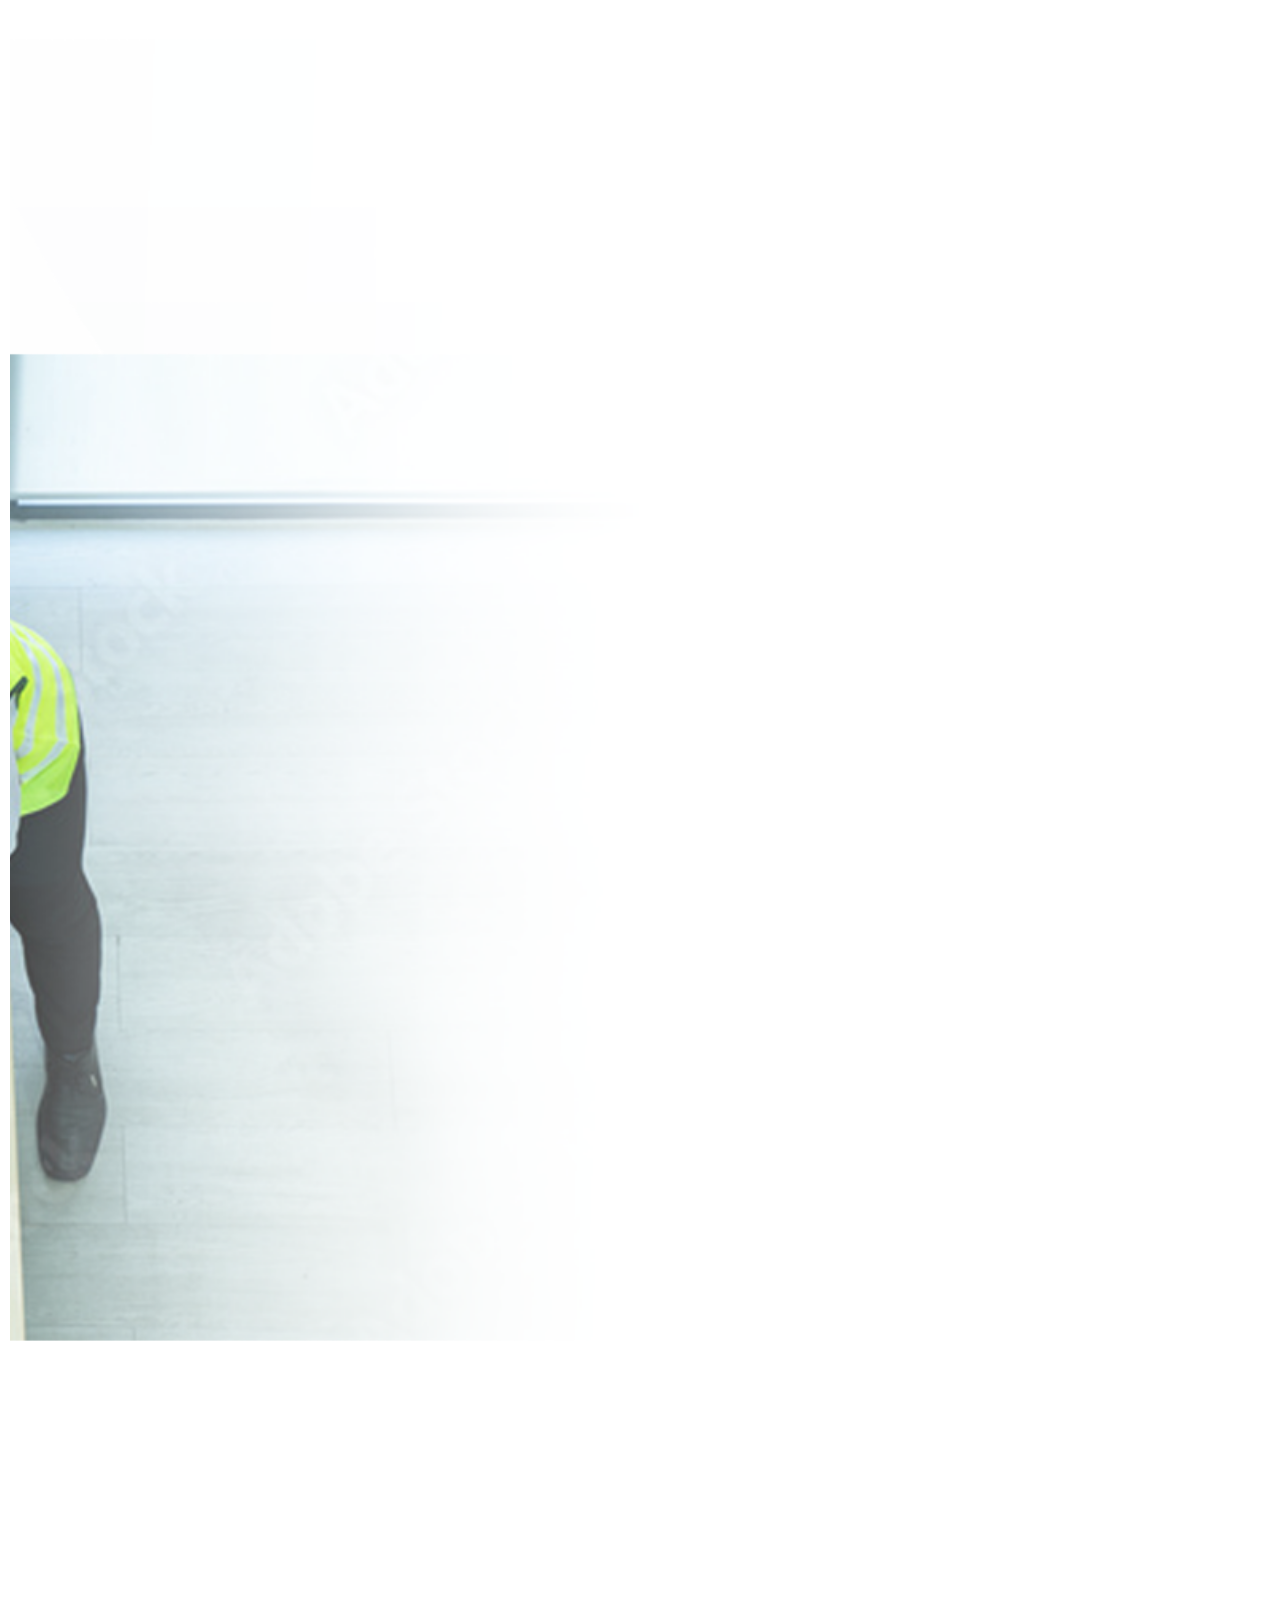
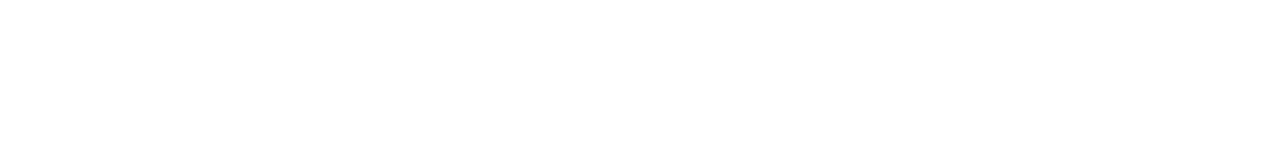
<file: compras.html>
<!DOCTYPE html>
<html lang="es">
   <head>
      <meta charset="utf-8">
      <meta content="width=device-width, initial-scale=1.0" name="viewport">
    
      <title>SGC - Servicios Generales de Capacitación, Consultoría y Construcción</title>
      <link rel="stylesheet" href="css/Estilo.css"> 
      <meta content="" name="description">
      <meta content="" name="keywords">
    
      <!-- Favicons -->
      <link href="assets/img/favicon.png" rel="icon">
      <link href="assets/img/apple-touch-icon.png" rel="apple-touch-icon">
    
      <!-- Google Fonts -->
      <link rel="preconnect" href="https://fonts.googleapis.com">
      <link rel="preconnect" href="https://fonts.gstatic.com" crossorigin>
      <link href="https://fonts.googleapis.com/css2?family=Open+Sans:ital,wght@0,300;0,400;0,500;0,600;0,700;1,300;1,400;1,500;1,600;1,700&family=Poppins:ital,wght@0,300;0,400;0,500;0,600;0,700;1,300;1,400;1,500;1,600;1,700&family=Source+Sans+Pro:ital,wght@0,300;0,400;0,600;0,700;1,300;1,400;1,600;1,700&display=swap" rel="stylesheet">
    
      <!-- Vendor CSS Files -->
      <link href="assets/vendor/bootstrap/css/bootstrap.min.css" rel="stylesheet">
      <link href="assets/vendor/bootstrap-icons/bootstrap-icons.css" rel="stylesheet">
      <link href="assets/vendor/aos/aos.css" rel="stylesheet">
      <link href="assets/vendor/glightbox/css/glightbox.min.css" rel="stylesheet">
      <link href="assets/vendor/swiper/swiper-bundle.min.css" rel="stylesheet">
    
      <!-- Variables CSS Files. Uncomment your preferred color scheme -->
      <link href="assets/css/variables.css" rel="stylesheet">
    
    
      <!-- Template Main CSS File -->
      <link href="assets/css/main.css" rel="stylesheet">

   </head>
   <body>
      <header id="header" >   
         <section id="hero-animated" class="hero-animated d-flex align-items-center">
         <div class="container d-flex flex-column justify-content-center align-items-center text-center position-relative" data-aos="zoom-out">
         <img src="Imagenes/LOGO.png" class="img-fluid animated" width="250px">
      <header>
         <center><img src="Imagenes/LOGO.png"width="250px"></center>
         <nav>
            <ul>
               <center>
                  <li><a href="index.html">Inicio</a></li>
                  <li><a href="historia.html">Conócenos</a></li>
                  <li><a href="servicios.html">Servicios</a></li>
                  <li><a href="compras.html">Tienda Virtual</a></li>
                  <li><a href="aula-virtual.html">Aula Virtual</a></li>
                  <li><a href="contacto.html">Contacto</a></li>
               </center>
            </ul>
         </nav>
      </header>
      <section>
         <h1>TIENDA VIRTUAL</h1>
         <center>
            <table border="0" style="float: left;" width="30%">
               <tr>
                  <td>
                     <table class="default">
                        <tr>
                           <td><b>Filtrar por Duración</b></td>
                        </tr>
                        <tr>
                           <td>
                              <label
                                 ><input type="checkbox" id="cbox1" value="first_checkbox" /> 2 Meses</label
                                 ><br />
                           </td>
                        </tr>
                        <tr>
                           <td>
                              <label
                                 ><input type="checkbox" id="cbox1" value="first_checkbox" /> 04 Sesiones</label
                                 ><br />
                           </td>
                        </tr>
                        <tr>
                           <td>
                              <label
                                 ><input type="checkbox" id="cbox1" value="first_checkbox" /> 05 Sesiones</label
                                 ><br />
                           </td>
                        </tr>
                        <tr>
                           <td>
                              <label
                                 ><input type="checkbox" id="cbox1" value="first_checkbox" /> 08 Sesiones</label
                                 ><br />
                           </td>
                        </tr>
                        <tr>
                           <td>
                              <label
                                 ><input type="checkbox" id="cbox1" value="first_checkbox" /> 10 Semanas</label
                                 ><br />
                           </td>
                        </tr>
                        <tr>
                           <td>
                              <label
                                 ><input type="checkbox" id="cbox1" value="first_checkbox" /> 10 Sesiones</label
                                 ><br />
                           </td>
                        </tr>
                     </table>
                     <br>
                     <table class="default">
                        <tr>
                           <td><b>Filtrar por Categoría</b></td>
                        </tr>
                        <tr>
                           <td>
                              <label
                                 ><input type="checkbox" id="cbox1" value="first_checkbox" /> Cursos</label
                                 ><br />
                           </td>
                        </tr>
                        <tr>
                           <td>
                              <label
                                 ><input type="checkbox" id="cbox1" value="first_checkbox" /> Cursos de Especializacion</label
                                 ><br />
                           </td>
                        </tr>
                     </table>
                  </td>
               </tr>
            </table>
            <table border="0" width="70%">
               <tr>
                  <td>
                     <table border="1" align="center">
                        <tr>
                           <td align="center" style="width: 250px;"><img src="Imagenes/t1.png" alt="" height=200 width=200 />
                              <br>
                              <b> Taller de Metrados en Edificaciones con Excel y Autocad</b>
                              <br>
                              Inicio
                              <br>
                              29 de abril del 2023
                              <br>
                              S/ 180.00
                              <br>
                              <a href="#">
                              <button>Añadir a carrito</button>
                              </a> 
                           </td>
                           <td align="center" style="width: 250px;"><img src="Imagenes/t2.png" alt="" height=200 width=200 />
                              <br>
                              <b> Especialista BIM con Revit Architecture, Structure & Mep  </b>          
                              <br>
                              Inicio
                              <br>
                              30 de abril del 2023
                              <br>
                              S/ 560.00
                              <br>
                              <a href="#">
                              <button>Añadir al carrito</button>
                              </a> 
                           </td>
                           <td align="center" style="width: 250px;"><img src="Imagenes/t3.png" alt="" height=200 width=200 />
                              <br>
                              <b>Costos y presupuestos con S10</b> 
                              <br>
                              Inicio
                              <br>
                              28 de Febrero del 2023
                              <br>
                              S/ 150.00
                              <br>
                              <a href="#">
                              <button>Añadir al carrito</button>
                              </a> 
                           </td>
                        </tr>
                        <tr>
                           <td align="center" style="width: 250px;"><img src="Imagenes/t4.png" alt="" height=200 width=200 />
                              <br>
                              <b>AutoCAD Civil 3D (Básico - Intermedio)</b>
                              <br>
                              Inicio
                              <br>
                              25 de Febrero del 2023
                              <br>
                              S/ 200.00
                              <br>
                              <a href="#">
                              <button>Añadir al carrito</button>
                              </a> 
                           </td>
                           <td align="center" style="width: 250px;"><img src="Imagenes/t5.png" alt="" height=200 width=200 />
                              <br>
                              <b> Especialista en Ingeniería Estructural con SAP 2000, ETABS Y SAFE</b>
                              <br>
                              Inicio
                              <br>
                              27 de Febrero del 2023
                              <br>
                              S/ 550.00
                              <br>
                              <a href="#">
                              <button>Añadir al carrito</button>
                              </a> 
                           </td>
                           <td align="center" style="width: 250px;"><img src="Imagenes/t6.png" alt="" height=200 width=200 />
                              <br>
                              <b>Topografía Aplicada a Obras Civiles con Estación Total y GPS Diferencial</b>
                              <br>
                              Inicio
                              <br>
                              08 de Enero del 2023
                              <br>
                              S/ 250.00
                              <br>
                              <a href="#">
                              <button>Añadir al carrito</button>
                              </a> 
                           </td>
                        </tr>
                     </table>
                  </td>
               </tr>
            </table>
         </center>
      </section>
      <footer>
         <a href="https://api.whatsapp.com/send?phone=051921740327&amp;text=Hola%20deseo%20mayor%20información%20sobre%20los%20cursos%20que%20ofrecen" target="wapppsss">
         <img style="display:scroll;position:fixed;  z-index: 100; bottom:0px; right:0px;" src="Imagenes/LogoWapp1.png"width="50px">
         </a>
         <p>Empresa SGC &copy; 2023. Todos los derechos reservados.</p>
      </footer>
   </body>
</html>
</file>
<file: css/Estilo.css>
/* Estilos generales */
body {
  font-family: Arial, sans-serif;
  line-height: 1.6;
  background-color: #fafafa;
  color: #333333;
}

header {
  background-color: #ffffff;
  padding: 10px;
  color: #333333;
}

/* nav ul {
  list-style-type: none;
}

nav ul li {
  display: inline-block;
  margin-right: 10px;
}

nav ul li a {
  color: #fff;
  text-decoration: none;
}*/

/*---------------------------------------
  NAVIGATION              
-----------------------------------------*/
.navbar {
  padding-top: 0;
  padding-bottom: 0;
  transition: all 0.3s;
}

.navbar-brand {
  font-size: var(--h4-font-size);
  font-weight: var(--font-weight-bold);
}

.navbar-brand,
.navbar-brand:hover {
  color: var(--primary-color);
}

.navbar-expand-lg .navbar-nav .nav-link {
  margin-right: 0;
  margin-left: 0;
  padding: 20px 35px;
}

.navbar-nav .nav-link {
  display: inline-block;
  color: var(--p-bg-color);
  font-size: var(--menu-font-size);
  font-weight: var(--font-weight-medium);
  position: relative;
  padding-top: 15px;
  padding-bottom: 15px;
}

.navbar-nav .nav-link.active, 
.navbar-nav .nav-link:hover {
  background: var(--primary-color);
  color: var(--white-color);
}

.dropdown-menu {
  border-radius: 0;
  border: 0;
  padding: 0;
}

.dropdown-item {
  border-bottom: 1px solid var(--border-color);
  display: inline-block;
  color: var(--p-bg-color);
  font-size: var(--menu-font-size);
  font-weight: var(--font-weight-medium);
  position: relative;
  padding-top: 10px;
  padding-bottom: 10px;
}

.dropdown-menu li:last-child .dropdown-item {
  border-bottom: 0;
}

.dropdown-item.active, 
.dropdown-item:active,
.dropdown-item:focus, 
.dropdown-item:hover {
  background: var(--primary-color);
  color: var(--white-color);
}

.dropdown-toggle::after {
  content: "\f282";
  display: inline-block;
  font-family: bootstrap-icons !important;
  font-size: var(--copyright-font-size);
  font-style: normal;
  font-weight: normal !important;
  font-variant: normal;
  text-transform: none;
  line-height: 1;
  vertical-align: -.125em;
  -webkit-font-smoothing: antialiased;
  -moz-osx-font-smoothing: grayscale;
  position: relative;
  left: 2px;
  border: 0;
}

@media screen and (min-width: 992px) {
  .dropdown:hover .dropdown-menu {
    display: block;
    margin-top: 0;
  }
}

.navbar-toggler {
  border: 0;
  padding: 0;
  cursor: pointer;
  margin: 0;
  width: 30px;
  height: 35px;
  outline: none;
}

.navbar-toggler:focus {
  outline: none;
  box-shadow: none;
}

.navbar-toggler[aria-expanded="true"] .navbar-toggler-icon {
  background: transparent;
}

.navbar-toggler[aria-expanded="true"] .navbar-toggler-icon:before,
.navbar-toggler[aria-expanded="true"] .navbar-toggler-icon:after {
  transition: top 300ms 50ms ease, -webkit-transform 300ms 350ms ease;
  transition: top 300ms 50ms ease, transform 300ms 350ms ease;
  transition: top 300ms 50ms ease, transform 300ms 350ms ease, -webkit-transform 300ms 350ms ease;
  top: 0;
}

.navbar-toggler[aria-expanded="true"] .navbar-toggler-icon:before {
  transform: rotate(45deg);
}

.navbar-toggler[aria-expanded="true"] .navbar-toggler-icon:after {
  transform: rotate(-45deg);
}

.navbar-toggler .navbar-toggler-icon {
  background: var(--dark-color);
  transition: background 10ms 300ms ease;
  display: block;
  width: 30px;
  height: 2px;
  position: relative;
}

.navbar-toggler .navbar-toggler-icon:before,
.navbar-toggler .navbar-toggler-icon:after {
  transition: top 300ms 350ms ease, -webkit-transform 300ms 50ms ease;
  transition: top 300ms 350ms ease, transform 300ms 50ms ease;
  transition: top 300ms 350ms ease, transform 300ms 50ms ease, -webkit-transform 300ms 50ms ease;
  position: absolute;
  right: 0;
  left: 0;
  background: var(--dark-color);
  width: 30px;
  height: 2px;
  content: '';
}

.navbar-toggler .navbar-toggler-icon::before {
  top: -8px;
}

.navbar-toggler .navbar-toggler-icon::after {
  top: 8px;
}

/*---------------------------------------
  SITE HEADER              
-----------------------------------------*/
.site-header {
  background-image: url('../images/empty-living-room-with-blue-sofa-plants-table-empty-white-wall-background-3d-rendering.jpg');
  background-repeat: no-repeat;
  background-position: center;
  background-size: cover;
  padding-top: 150px;
  padding-bottom: 150px;
}

section {
  padding: 20px;
}

h1 {
  font-size: 24px;
  margin-bottom: 10px;
}

h2 {
  font-size: 20px;
  margin-bottom: 5px;
}

h3 {
  font-size: 16px;
  margin-bottom: 5px;
}

p {
  margin-bottom: 15px;
}

.contenedor { display: flex;}   
.audios{margin-right: 10px;}      
.formregisters{display: flex;
    width: 400px;
    background: #24303c;
    padding: 100px;
    margin: auto;
    margin-top: 100px;
    border-radius: 4px;
    font-family: calibri;
    }

footer {
  background-color: #0d2353;
  padding: 10px;
  color: #fff;
  text-align: center;
}

.menu a.active{
  background-color: #0d2353;
  padding: 10px;
  color: #fff;
  text-align: center;
}

footer div div div  {
  padding: 10px;
  color: #fff;
  text-align: center;
}

footer div div div h5  {
  color: #fff;
  text-decoration: none;
}

/* Estilos específicos para la página de servicios */
section ul {
  list-style-type: none;
}

section ul li {
  margin-bottom: 20px;
}

/* Estilos adicionales para resaltar los servicios */
section ul li h2 {
  color: #333;
  font-size: 22px;
  margin-bottom: 10px;
}

section ul li p {
  color: #666;
  font-size: 16px;
}

/* Media queries para hacer la página responsive en dispositivos móviles */
@media (max-width: 768px) {
  h1 {
    font-size: 20px;
  }

  h2 {
    font-size: 18px;
  }

  h3 {
    font-size: 18px;
  }

  h4 {
    font-size: 18px;
  }

  h5 {
    font-size: 18px;
  }

  p {
    font-size: 14px;
  }
}

body div div h4  {
  background-color: #092e7e;
  padding: 0px;
  color: #fff;
  text-align: center;
}

/* Estilos Nuevos */

#izquierdainicio{
  width: 500px;
  height: auto; overflow: hidden;
  border: 0px solid;
  float: left;
  margin-left: 70px;
}

#izquierdainicio h2{
  text-align: left;
  font-size: 22px;
  color: #0b615e;}

#izquierdainicio p{
  color: #6e6e6e;
  text-align: left;}

#derechainicio{
  width: 600px;
  border: 0px solid;
  height: 280px; overflow: hidden;
  float: right;
  margin-right: 70px;
  border: 2px solid #088a85; 
}
.bienvenidoinicio{
text-align: center;
margin-bottom: 30px;}

#contenidoinicioizquierda{
  margin-top: 100px;
  width: 500px;
  height: auto; overflow: hidden;
  border: 0px solid;
  float: left;
  margin-left: 70px;
  }
#contenidoinicioizquierda p{color: #6e6e6e;
  text-align: left;}

#contenidoinicioizquierda h4{text-align: left;
  font-size: 15px;}

.imagenvalor{
  width: 120px;
  height: 100px; 
  display: inline-block;
  padding: 2px;
  border: 1px solid #ccc;

}

#contenidoinicioderecha{
  margin-top: 70px;
  width: 600px;
  border: 0px solid;
  height: auto; overflow: hidden;
  float: right;
  margin-right: 70px;
}

.tituloinicio{
  text-align: left;
  font-size: 22px;
  color: #0b615e;
}

#contenidoinicioderecha article{
  width: 100%;
  height: auto; overflow:hidden
}

#contenidoinicioderecha article h4{
  text-align: left;
  font-size: 15px;
}

#contenidoinicioderecha article p{
  color: #6e6e6e;
  text-align: left;
}




.logform {
  margin-top: 100px;
  max-width: 400px;
  padding: 15px 35px 10px;
  margin: 0 auto;
  background-color: #fff;
  border: 1px solid rgba(0,0,0,0,.1);
}

.form-control
{
  margin-bottom: 15px;
}

.container {
  margin-top: 100px;
}
.reset-links {
  margin-top: 20px;
  margin-bottom: 10px;
  
}

/*Estilos Pagina Contacto - PaulPfuyo*/

#contactanos {
  position: relative;
  width: 100%;
  height: 100vh;
  display: grid;
  place-items: center;}

/*contenedor de formulario*/
.form .info {
  margin-top: -1000px;
  margin-bottom: -1000px;
}

#contactanos .contactForm {
  position: relative;
  display: grid;
  grid-template-columns: repeat(auto-fit, minmax(500px, 1fr));
  gap: 20px;
  padding: 40px;
  width: 90%;
  height: 100%;
  background: #9cdafa;
  box-shadow: 1px 9px 20px -5px rgba(0, 0, 0, 0.59);
  border-radius: 30px;}

  #contactanos .contactForm .form{
      position: relative;
      display: flex;
      justify-content: center;
      align-items: center;
      flex-direction: column;
      width: 85%;
      margin-left: 30px;
  }

  #contactanos .contactForm .form form{
      width: 100%;
  }
/*titulos y descripcion*/

#contactanos .contactForm .form .texto h2{
  color: #1766a3;
  font-size: 2em;
  margin-bottom: 10px;
}

#contactanos .contactForm .form .texto p{
  color: #0b426c;
  line-height: 1.5;
  margin-bottom: 20px;}

/*cajas de texto*/
#contactanos .contactForm .form form .imputBox{
  display: flex;
  flex-direction: column;
  margin-bottom: 15px;
}

/*Etiquetas e Inputs*/
#contactanos .contactForm .form form .imputBox label{
  color: #1766a3;
  font-weight: 700;}

  #contactanos .contactForm .form form .imputBox input[type="text"],
  #contactanos .contactForm .form form .imputBox input[type="email"],
  #contactanos .contactForm .form form .imputBox textarea {

  border: none;
  background: #cbebfb;
  padding: 10px;
  border-radius: 15px;
  color: #1766a3;
resize: none;}

#contactanos .contactForm .form form .imputBox input[type="text"]:focus,
#contactanos .contactForm .form form .imputBox input[type="email"]:focus,
#contactanos .contactForm .form form .imputBox textarea:focus{
  outline: 2px solid #1766a3;
}

#contactanos .contactForm .form form input[type="submit"]{
  background: #1766a3;
  display: inline-block;
  text-align: center;
  width: 250px;
  padding: 10px;
  border-radius: 15px;
  color: #fff;
  letter-spacing: 1px;
  border: none;
  cursor: pointer;
  box-shadow:1px 9px 20px -5px rgba(0, 0, 0, 0.59);
  transition: 0.3s;
}
#contactanos .contactForm .form form input[type="submit"]:hover{
  background: #0b426c;
}
/*Contenedor Información*/

#contactanos .contactForm .info{
  display: flex;
  justify-content: center;
  align-items: center;
  flex-direction: column;
}
/*Imagen*/

#contactanos .contactForm .info .imgBox {
  position: relative;
  width: 350px;
  height: 350px;}

  #contactanos .contactForm .info .imgBox img {
  position: absolute;
  top: 0;
  left: 0;
  width: 100%;
  height: 100%;
  object-fit: cover;}

/*Información de Contacto*/
#contactanos .contactForm .info .textBox {
  display: flex;
  justify-content: center;
  align-items: flex-start;
  flex-direction: column;}

  #contactanos .contactForm .info .textBox .infoContact{
  display: flex;
  justify-content: center;
  align-items: flex-start;
  margin-bottom: 10px;
}
#contactanos .contactForm .info .textBox .infoContact ion-icon{
  font-size: 2em;
  margin-right: 10px;
  color: #0b426c;
}

#contactanos .contactForm .info .textBox .infoContact p {
  color: #0b426c;}

/*Redes Sociales */
#contactanos .contactForm .info .rrss a{
  padding: 20px;
  font-size: 2em;
  color: #1766a3;
  transition: 0.3s;
}
#contactanos .contactForm .info .rrss a:hover{
  color: #0b426c;
}
.mapacontacto{ margin-left: 50px;
margin-right: 50px;
margin-top: -30px;}


/*Pantallas largas*/
@media only screen and (max-width:1200px){
  #contactanos .contactForm {
      grid-template-columns: repeat(auto-fit,minmax(300px, 1fr));
  }
}

/* -- laptos y tablets -- */
@media only screen and (max-width:768px){
  #contactanos .contactForm .info{
      height: 300px;
      padding: 20px;
  }
  #contactanos .contactForm .info .imgBox {
      display: none;
}
}
/*-- celulares--*/

@media only screen and (max-width:600px){
  #contactanos .contactForm .form{
      margin-left: 0px;
      width: 100%;
  }
  #contactanos .contactForm .info{
      margin-bottom: 30px;}
}



/*-- carrito--*/




.container{
  max-width: 1200px;
  text-align: center;
  margin: auto;
}
.header-section{
  display: flex;
  justify-content: space-between;
  margin: auto;
  align-items: center;
  position: relative;
}
.header-section div{
  position: relative;
}
.header-section p{
  position: absolute;
  top: -24px;
  right: -8px;
  background-color: #fff;
  padding: 1px 6px;
  border-radius: 50%;
  color: red;
  font-weight: 700;
  font-family: system-ui;
  line-height: 18px;
}
.logo{
  width: 164px;
  height: 84px;
  cursor: pointer;
}

.cart{
  width: 20px;
  height: 20px;
}
.cart-products{
  position: absolute!important;
  top: 82px;
  right: -18px;
  background-color: #fff;
  padding: 0 18px;
  box-shadow: 0 3px 10px rgb(0 0 0 / 20%);
  display: none;

  min-width: 290px;
}

.cart:hover{
  margin-bottom: 16px;
  transition-duration: .5s;
}
/*end header*/
.products{
  padding-top: 0px;
  display: flex;
  flex-wrap: wrap;
  justify-content: space-between;
}

.carts{
  max-width: 250px;
  box-shadow: 0 3px 10px rgb(0 0 0 / 20%);
  padding-bottom: 34px;
  margin-bottom: 40px;
}
.carts2{
  max-width: 280px;
  box-shadow: 0 3px 10px rgb(0 0 0 / 20%);
  padding-bottom: 34px;
  margin-bottom: 40px;
}
.carts img{
  width: 100%;
}
.carts p{
  font-family: system-ui;
  font-weight: 500;
  padding: 0 20px;
  margin-bottom: 24px;
}
.carts div p{
  position: relative;
  top: 0;
  right: 0px;
  background-color: rgb(0, 153, 255);
  color: #fff;
  padding: 2px 7px 4px 21px;
  clip-path: polygon(25% 0%, 100% 0%, 100% 100%, 25% 100%, 0% 50%);
}
.carts div{
  position: initial;
}
.carts a{
  font-family: system-ui;
  text-decoration: none;
  background: rgb(0, 153, 255);
  padding: 9px 23px;
  color: #fff;
  font-size: 17px;
  text-transform: uppercase;
  font-weight: 700;
}

.carts a:hover{
  background: #fff;
  color: rgb(0, 153, 255);
  border: solid 2px rgb(0, 153, 255);
  transition-duration: .3s;
}

/*float cart*/
.cart-products .item img{
  width: 115px;
}

.cart-products .item{
  display: flex;
  align-items: center;
  border-bottom: solid 2px ;
}
.cart-products .item .item-content{
  margin: 0 19px;
  width: 320px;
}
.cart-products .item .item-content h5{
  margin: 0;
  font-size: 15px;
  font-weight: 400;
  font-family: system-ui;
}
.cart-products .item .item-content h6{
  margin: 0;
  font-size: 13px;
  font-weight: 400;
  font-family: system-ui;
}
.cart-products .item span{
  background-color: #0099FF;
  padding: 0px 5px;
  border-radius: 50%;
  color: #fff;
  font-family: system-ui;
  cursor: pointer;
}
.cart-products h3{
  margin-bottom: 0;
}
.cart-products .item .item-content h5.cart-price{
  font-weight: 700;
}

/*stye to btn close*/
p.close-btn{
  top: -4px;
  right: 6px;
  cursor: pointer;
  color: #000;
}
p.author {
  display: flex;
  justify-content: center;
  FONT-VARIANT: JIS04;
  margin-top: 3%;
  gap: 7px;
}
p.author a {
  text-decoration: none;
  font-weight: 700;
  color: #000;
}
/*strellas*/
#form {
  width: 250px;
  margin: 0 auto;
  height: 50px;
}

#form p {
  text-align: center;
}

#form label {
  font-size: 20px;
}

input[type="radio"] {
  display: none;
}

label {
  color: grey;
}

.clasificacion {
  direction: rtl;
  unicode-bidi: bidi-override;
}

label:hover,
label:hover ~ label {
  color: rgb(0, 153, 255);
}

input[type="radio"]:checked ~ label {
  color: rgb(0, 153, 255);
}



/*--------------------------------------------------------------
# Hero Section
--------------------------------------------------------------*/
#hero {
  width: 100%;
  height: 100vh;
  background-color: rgba(4, 12, 21, 0.8);
  overflow: hidden;
  position: relative;
}

#hero .carousel,
#hero .carousel-inner,
#hero .carousel-item,
#hero .carousel-item::before {
  position: absolute;
  top: 0;
  right: 0;
  left: 0;
  bottom: 0;
}

#hero .carousel-item {
  background-size: cover;
  background-position: top center;
  background-repeat: no-repeat;
}

#hero .carousel-item::before {
  content: "";
  background-color: rgba(4, 12, 21, 0.5);
}

#hero .carousel-container {
  display: flex;
  align-items: center;
  position: absolute;
  bottom: 0;
  top: 82px;
  left: 50px;
  right: 50px;
}

#hero h2 {
  color: #fff;
  margin: 0;
  font-size: 48px;
  font-weight: 700;
}

#hero p {
  animation-delay: 0.4s;
  color: #fff;
  margin-top: 10px;
}

@media (min-width: 1200px) {
  #hero p {
    width: 50%;
  }
}

#hero .carousel-inner .carousel-item {
  transition-property: opacity;
  background-position: center top;
}

#hero .carousel-inner .carousel-item,
#hero .carousel-inner .active.carousel-item-start,
#hero .carousel-inner .active.carousel-item-end {
  opacity: 0;
}

#hero .carousel-inner .active,
#hero .carousel-inner .carousel-item-next.carousel-item-start,
#hero .carousel-inner .carousel-item-prev.carousel-item-end {
  opacity: 1;
  transition: 0.5s;
}

#hero .carousel-inner .carousel-item-next,
#hero .carousel-inner .carousel-item-prev,
#hero .carousel-inner .active.carousel-item-start,
#hero .carousel-inner .active.carousel-item-end {
  left: 0;
  transform: translate3d(0, 0, 0);
}

#hero .carousel-control-next-icon,
#hero .carousel-control-prev-icon {
  background: none;
  font-size: 30px;
  line-height: 0;
  width: auto;
  height: auto;
  background: rgba(255, 255, 255, 0.2);
  border-radius: 50px;
  transition: 0.3s;
  color: rgba(255, 255, 255, 0.5);
  width: 54px;
  height: 54px;
  display: flex;
  align-items: center;
  justify-content: center;
}

#hero .carousel-control-next-icon:hover,
#hero .carousel-control-prev-icon:hover {
  background: rgba(255, 255, 255, 0.3);
  color: rgba(255, 255, 255, 0.8);
}

#hero .carousel-indicators li {
  list-style-type: none;
  cursor: pointer;
  background: #fff;
  overflow: hidden;
  border: 0;
  width: 12px;
  height: 12px;
  border-radius: 50px;
  opacity: 0.6;
  transition: 0.3s;
}

#hero .carousel-indicators li.active {
  opacity: 1;
  background: #ed502e;
}

#hero .btn-get-started {
  font-family: "Raleway", sans-serif;
  font-weight: 500;
  font-size: 14px;
  letter-spacing: 1px;
  display: inline-block;
  padding: 14px 32px;
  border-radius: 4px;
  transition: 0.5s;
  line-height: 1;
  color: #fff;
  animation-delay: 0.8s;
  background: #ed502e;
  margin-top: 15px;
}

#hero .btn-get-started:hover {
  background: #ef6445;
}

@media (max-width: 992px) {
  #hero {
    height: 100vh;
  }

  #hero .carousel-container {
    text-align: center;
    top: 74px;
  }
}

@media (max-width: 768px) {
  #hero h2 {
    font-size: 30px;
  }
}

@media (min-width: 1024px) {

  #hero .carousel-control-prev,
  #hero .carousel-control-next {
    width: 5%;
  }
}

@media (max-height: 500px) {
  #hero {
    height: 120vh;
  }
}
</file>
<file: assets/css/variables.css>
:root {

  /* Fonts */
  --font-default: 'Open Sans', system-ui, -apple-system, "Segoe UI", Roboto, "Helvetica Neue", Arial, "Noto Sans", "Liberation Sans", sans-serif, "Apple Color Emoji", "Segoe UI Emoji", "Segoe UI Symbol", "Noto Color Emoji";
  --font-primary: 'Source Sans Pro', sans-serif;
  --font-secondary: 'Poppins', sans-serif;

  /* Colors */
  /* The *-rgb color names are simply the RGB converted value of the corresponding color for use in the rgba() function */

  /* Default text color */
  --color-default: #1a1f24;
  --color-default-rgb: 26, 31, 36;

  /* Defult links color */
  --color-links: #0099FF;
  --color-links-hover: #0099FF;

  /* Primay colors */
  --color-primary: #0099FF;
  --color-primary-light: #0099FF;
  --color-primary-dark: #0099FF;

  --color-primary-rgb: 14, 162, 189;
  --color-primary-light-rgb: 30, 195, 224;
  --color-primary-dark-rgb: 1, 137, 161;

  /* Secondary colors */
  --color-secondary: #485664;
  --color-secondary-light: #8f9fae;
  --color-secondary-dark: #3a4753;

  --color-secondary-rgb: 72, 86, 100;
  --color-secondary-light-rgb: 143, 159, 174;
  --color-secondary-dark-rgb: 58, 71, 83;

  /* General colors */
  --color-blue: #0d6efd;
  --color-blue-rgb: 13, 110, 253;

  --color-indigo: #6610f2;
  --color-indigo-rgb: 102, 16, 242;

  --color-purple: #6f42c1;
  --color-purple-rgb: 111, 66, 193;

  --color-pink: #f3268c;
  --color-pink-rgb: 243, 38, 140;

  --color-red: #df1529;
  --color-red-rgb: 223, 21, 4;

  --color-orange: #fd7e14;
  --color-orange-rgb: 253, 126, 20;

  --color-yellow: #ffc107;
  --color-yellow-rgb: 255, 193, 7;

  --color-green: #059652;
  --color-green-rgb: 5, 150, 82;

  --color-teal: #20c997;
  --color-teal-rgb: 32, 201, 151;

  --color-cyan: #0dcaf0;
  --color-cyan-rgb: 13, 202, 240;

  --color-white: #ffffff;
  --color-white-rgb: 255, 255, 255;

  --color-gray: #6c757d;
  --color-gray-rgb: 108, 117, 125;

  --color-black: #000000;
  --color-black-rgb: 0, 0, 0;
  
}

/*--------------------------------------------------------------
# 2. Override default Bootstrap variables
--------------------------------------------------------------*/
:root {

  --bs-blue: var(--color-blue);
  --bs-indigo: var(--color-indigo);
  --bs-purple: var(--color-purple);
  --bs-pink: var(--color-pink);
  --bs-red: var(--color-red);
  --bs-orange: var(--color-orange);
  --bs-yellow: var(--color-yellow);
  --bs-green: var(--color-green);
  --bs-teal: var(--color-teal);
  --bs-cyan: var(--color-cyan);
  --bs-white: var(--color-white);
  --bs-gray: var(--color-gray);
  --bs-gray-dark: #343a40;
  --bs-gray-100: #f8f9fa;
  --bs-gray-200: #e9ecef;
  --bs-gray-300: #dee2e6;
  --bs-gray-400: #ced4da;
  --bs-gray-500: #adb5bd;
  --bs-gray-600: #6c757d;
  --bs-gray-700: #495057;
  --bs-gray-800: #343a40;
  --bs-gray-900: #212529;
  --bs-primary: var(--color-blue);
  --bs-secondary: var(--color-blue);
  --bs-success: #198754;
  --bs-info: #0dcaf0;
  --bs-warning: #ffc107;
  --bs-danger: #dc3545;
  --bs-light: #f8f9fa;
  --bs-dark: #212529;
  --bs-primary-rgb: var(--color-primary-rgb);
  --bs-secondary-rgb: var(--color-secondary-rgb);
  --bs-success-rgb: 25, 135, 84;
  --bs-info-rgb: 13, 202, 240;
  --bs-warning-rgb: 255, 193, 7;
  --bs-danger-rgb: 220, 53, 69;
  --bs-light-rgb: 248, 249, 250;
  --bs-dark-rgb: 33, 37, 41;
  --bs-white-rgb: var(--color-white-rgb);
  --bs-black-rgb: var(--color-black-rgb);
  --bs-body-color-rgb: var(--color-default-rgb);
  --bs-body-bg-rgb: 255, 255, 255;
  --bs-font-sans-serif: var(--font-default);
  --bs-font-monospace: SFMono-Regular, Menlo, Monaco, Consolas, "Liberation Mono", "Courier New", monospace;
  --bs-gradient: linear-gradient(180deg, rgba(255, 255, 255, 0.15), rgba(255, 255, 255, 0));
  --bs-body-font-family: var(--font-default);
  --bs-body-font-size: 1rem;
  --bs-body-font-weight: 400;
  --bs-body-line-height: 1.5;
  --bs-body-color: var(--color-default);
  --bs-body-bg: #fff;

}

/*--------------------------------------------------------------
# 3. Set color and background class names
--------------------------------------------------------------*/
/* Fonts */
.font-default { font-family: var(--font-default) !important; }
.font-primary { font-family: var(--font-primary) !important;}
.font-secondary { font-family: var(--font-secondary) !important; }

/* Text Colors */
.color-default { color: var(--color-default) !important; }
.color-links { color: var(--color-links) !important; }
.color-links:hover { color: var(--color-links-hover) !important; }
.color-primary { color: var(--color-primary) !important; }
.color-primary-light { color: var(--color-primary-light) !important; }
.color-primary-dark { color: var(--color-primary-dark) !important; }
.color-secondary { color: var(--color-secondary) !important; }
.color-secondary-light { color: var(--color-secondary-light) !important; }
.color-secondary-dark { color: var(--color-secondary-dark) !important; }
.color-blue { color: var(--color-blue) !important; }
.color-indigo { color: var(--color-indigo) !important; }
.color-purple { color: var(--color-purple) !important; }
.color-pink { color: var(--color-pink) !important; }
.color-red { color: var(--color-red) !important; }
.color-orange { color: var(--color-orange) !important; }
.color-yellow { color: var(--color-yellow) !important; }
.color-green { color: var(--color-green) !important; }
.color-teal { color: var(--color-teal) !important; }
.color-cyan { color: var(--color-cyan) !important; }
.color-white { color: var(--color-white) !important; }
.color-gray { color: var(--color-gray) !important; }
.color-black { color: var(--color-black) !important; }

/* Background Colors */
.bg-default { background-color: var(--color-default) !important; }
.bg-primary { background-color: var(--color-primary) !important; }
.bg-primary-light { background-color: var(--color-primary-light) !important; }
.bg-primary-dark { background-color: var(--color-primary-dark) !important; }
.bg-secondary { background-color: var(--color-secondary) !important; }
.bg-secondary-light { background-color: var(--color-secondary-light) !important; }
.bg-secondary-dark { background-color: var(--color-secondary-dark) !important; }
.bg-blue { background-color: var(--color-blue) !important; }
.bg-indigo { background-color: var(--color-indigo) !important; }
.bg-purple { background-color: var(--color-purple) !important; }
.bg-pink { background-color: var(--color-pink) !important; }
.bg-red { background-color: var(--color-red) !important; }
.bg-orange { background-color: var(--color-orange) !important; }
.bg-yellow { background-color: var(--color-yellow) !important; }
.bg-green { background-color: var(--color-green) !important; }
.bg-teal { background-color: var(--color-teal) !important; }
.bg-cyan { background-color: var(--color-cyan) !important; }
.bg-white { background-color: var(--color-white) !important; }
.bg-gray { background-color: var(--color-gray) !important; }
.bg-black { background-color: var(--color-black) !important; }
</file>
<file: assets/css/main.css>
:root {
  scroll-behavior: smooth;
}

a {
  color: var(--color-links);
  text-decoration: none;
}

a:hover {
  color: var(--color-links-hover);
  text-decoration: none;
}

h1,
h2,
h3,
h4,
h5,
h6 {
  font-family: var(--font-primary);
}

/*--------------------------------------------------------------
# Preloader
--------------------------------------------------------------*/
#preloader {
  position: fixed;
  inset: 0;
  z-index: 9999;
  overflow: hidden;
  background: var(--color-white);
  transition: all 0.6s ease-out;
  width: 100%;
  height: 100vh;
}

#preloader:before,
#preloader:after {
  content: "";
  position: absolute;
  border: 4px solid var(--color-primary);
  border-radius: 50%;
  animation: animate-preloader 2s cubic-bezier(0, 0.2, 0.8, 1) infinite;
}

#preloader:after {
  animation-delay: -0.5s;
}

@keyframes animate-preloader {
  0% {
    width: 10px;
    height: 10px;
    top: calc(50% - 5px);
    left: calc(50% - 5px);
    opacity: 1;
  }

  100% {
    width: 72px;
    height: 72px;
    top: calc(50% - 36px);
    left: calc(50% - 36px);
    opacity: 0;
  }
}

/*--------------------------------------------------------------
# Sections & Section Header
--------------------------------------------------------------*/
section {
  padding: 60px 0;
  overflow: hidden;
}

.section-header {
  text-align: center;
  padding-bottom: 40px;
}

.section-header h2 {
  font-size: 48px;
  font-weight: 300;
  margin-bottom: 20px;
  color: var(--color-secondary);
}

.section-header p {
  margin: 0 auto;
  color: var(--color-secondary-light);
}

@media (min-width: 1280px) {
  .section-header p {
    max-width: 80%;
  }
}

/*--------------------------------------------------------------
# Breadcrumbs
--------------------------------------------------------------*/
.breadcrumbs {
  padding: 15px 0;
  background: rgba(var(--color-secondary-rgb), 0.05);
  min-height: 40px;
  margin-top: 76px;
}

.breadcrumbs h2 {
  font-size: 30px;
  font-weight: 300;
  margin: 0;
}

.breadcrumbs ol {
  display: flex;
  flex-wrap: wrap;
  list-style: none;
  padding: 0;
  margin: 0;
  font-size: 14px;
}

.breadcrumbs ol li+li {
  padding-left: 10px;
}

.breadcrumbs ol li+li::before {
  display: inline-block;
  padding-right: 10px;
  color: var(--color-secondary-light);
  content: "/";
}

@media (max-width: 992px) {
  .breadcrumbs .d-flex {
    display: block !important;
  }

  .breadcrumbs h2 {
    margin-bottom: 10px;
    font-size: 24px;
  }

  .breadcrumbs ol {
    display: block;
  }

  .breadcrumbs ol li {
    display: inline-block;
  }
}

/*--------------------------------------------------------------
# Scroll top button
--------------------------------------------------------------*/
.scroll-top {
  position: fixed;
  visibility: hidden;
  opacity: 0;
  right: 15px;
  bottom: 15px;
  z-index: 995;
  background: var(--color-primary);
  width: 40px;
  height: 40px;
  border-radius: 4px;
  transition: all 0.4s;
}

.scroll-top i {
  font-size: 24px;
  color: var(--color-white);
  line-height: 0;
}

.scroll-top:hover {
  background: rgba(var(--color-primary-rgb), 0.85);
  color: var(--color-white);
}

.scroll-top.active {
  visibility: visible;
  opacity: 1;
}

/*--------------------------------------------------------------
# Disable aos animation delay on mobile devices
--------------------------------------------------------------*/
@media screen and (max-width: 768px) {
  [data-aos-delay] {
    transition-delay: 0 !important;
  }
}

/*--------------------------------------------------------------
# Header
--------------------------------------------------------------*/
.header {
  padding: 15px 0;
  transition: all 0.5s;
  z-index: 997;
}

.header.sticked {
  background: var(--color-white);
  box-shadow: 0px 2px 20px rgba(var(--color-secondary-rgb), 0.1);
}

.header .logo img {
  max-height: 40px;
  margin-right: 6px;
}

.header .logo h1 {
  font-size: 32px;
  font-weight: 300;
  color: var(--color-secondary);
  font-family: var(--font-secondary);
}

.header .logo h1 span {
  color: var(--color-primary);
  font-weight: 500;
}

.header .btn-getstarted,
.header .btn-getstarted:focus {
  font-size: 16px;
  color: var(--color-white);
  background: var(--color-primary);
  padding: 8px 23px;
  border-radius: 4px;
  transition: 0.3s;
  font-family: var(--font-secondary);
}

.header .btn-getstarted:hover,
.header .btn-getstarted:focus:hover {
  color: var(--color-white);
  background: rgba(var(--color-primary-rgb), 0.85);
}

@media (max-width: 1279px) {

  .header .btn-getstarted,
  .header .btn-getstarted:focus {
    margin-right: 50px;
  }
}

/*--------------------------------------------------------------
# Desktop Navigation 
--------------------------------------------------------------*/
@media (min-width: 1280px) {
  .navbar {
    padding: 0;
    position: relative;
  }

  .navbar ul {
    margin: 0;
    padding: 0;
    display: flex;
    list-style: none;
    align-items: center;
  }

  .navbar li {
    position: relative;
  }

  .navbar>ul>li {
    white-space: nowrap;
  }

  .navbar a,
  .navbar a:focus {
    display: flex;
    align-items: center;
    justify-content: space-between;
    padding: 20px 40px;
    font-family: var(--font-secondary);
    font-size: 16px;
    font-weight: 400;
    color:rgba(var(--color-secondary-dark-rgb), 0.7);
    white-space: nowrap;
    transition: 0.3s;
    position: relative;
  }

  .navbar a i,
  .navbar a:focus i {
    font-size: 12px;
    line-height: 0;
    margin-left: 5px;
  }

  .navbar>ul>li>a:before {
    content: "";
    position: absolute;
    width: 100%;
    height: 2px;
    bottom: 0;
    left: 0;
    background-color: var(--color-primary);
    visibility: hidden;
    transition: all 0.3s ease-in-out 0s;
    transform: scaleX(0);
    transition: all 0.3s ease-in-out 0s;
  }

  .navbar a:hover:before,
  .navbar li:hover>a:before,
  .navbar .active:before {
    visibility: visible;
    transform: scaleX(0.7);
  }

  .navbar a:hover,
  .navbar .active,
  .navbar .active:focus,
  .navbar li:hover>a {
    color: var(--color-primary);
  }

  .navbar .dropdown a:hover:before,
  .navbar .dropdown:hover>a:before,
  .navbar .dropdown .active:before {
    visibility: hidden;
  }

  .navbar .dropdown a:hover,
  .navbar .dropdown .active,
  .navbar .dropdown .active:focus,
  .navbar .dropdown:hover>a {
    color: var(--color-white);
    background: var(--color-secondary);
  }

  .navbar .dropdown ul {
    display: block;
    position: absolute;
    left: 0;
    top: 100%;
    margin: 0;
    padding: 0 0 10px 0;
    z-index: 99;
    opacity: 0;
    visibility: hidden;
    background: var(--color-secondary);
    transition: 0.3s;
  }

  .navbar .dropdown ul li {
    min-width: 200px;
  }

  .navbar .dropdown ul a {
    padding: 10px 20px;
    font-size: 15px;
    text-transform: none;
    font-weight: 400;
    color: rgba(var(--color-white-rgb), 0.5);
  }

  .navbar .dropdown ul a i {
    font-size: 12px;
  }

  .navbar .dropdown ul a:hover,
  .navbar .dropdown ul .active,
  .navbar .dropdown ul .active:hover,
  .navbar .dropdown ul li:hover>a {
    color: var(--color-white);
    background: var(--color-primary);
  }

  .navbar .dropdown:hover>ul {
    opacity: 1;
    visibility: visible;
  }

  .navbar .megamenu {
    position: static;
  }

  .navbar .megamenu ul {
    right: 0;
    padding: 10px;
    display: flex;
  }

  .navbar .megamenu ul li {
    flex: 1;
  }

  .navbar .megamenu ul li a,
  .navbar .megamenu ul li:hover>a {
    color: rgba(var(--color-white-rgb), 0.5);
    background: none;
  }

  .navbar .megamenu ul li a:hover,
  .navbar .megamenu ul li .active,
  .navbar .megamenu ul li .active:hover {
    color: var(--color-white);
    background: var(--color-primary);
  }

  .navbar .dropdown .dropdown ul {
    top: 0;
    left: calc(100% - 30px);
    visibility: hidden;
  }

  .navbar .dropdown .dropdown:hover>ul {
    opacity: 1;
    top: 0;
    left: 100%;
    visibility: visible;
  }
}

@media (min-width: 1280px) and (max-width: 1366px) {
  .navbar .dropdown .dropdown ul {
    left: -90%;
  }

  .navbar .dropdown .dropdown:hover>ul {
    left: -100%;
  }
}

/*--------------------------------------------------------------
# Mobile Navigation
--------------------------------------------------------------*/
@media (max-width: 1279px) {
  .navbar {
    position: fixed;
    top: 0;
    left: -100%;
    width: calc(100% - 70px);
    bottom: 0;
    transition: 0.3s;
    z-index: 9997;
  }

  .navbar ul {
    position: absolute;
    inset: 0;
    padding: 10px 0;
    margin: 0;
    background: rgba(var(--color-secondary-rgb), 0.9);
    overflow-y: auto;
    transition: 0.3s;
    z-index: 9998;
  }

  .navbar a,
  .navbar a:focus {
    display: flex;
    align-items: center;
    justify-content: space-between;
    padding: 12px 20px;
    font-size: 16px;
    font-weight: 500;
    color: rgba(var(--color-white-rgb), 0.7);
    white-space: nowrap;
    transition: 0.3s;
  }

  .navbar a i,
  .navbar a:focus i {
    font-size: 12px;
    line-height: 0;
    margin-left: 5px;
  }

  .navbar a:hover,
  .navbar .active,
  .navbar .active:focus,
  .navbar li:hover>a {
    color: var(--color-white);
  }

  .navbar .dropdown ul,
  .navbar .dropdown .dropdown ul {
    position: static;
    display: none;
    padding: 10px 0;
    margin: 10px 20px;
    transition: all 0.5s ease-in-out;
    border: 1px solid rgba(var(--color-secondary-light-rgb), 0.3);
  }

  .navbar .dropdown>.dropdown-active,
  .navbar .dropdown .dropdown>.dropdown-active {
    display: block;
  }

  .mobile-nav-toggle {
    display: block !important;
    color: var(--color-secondary);
    font-size: 28px;
    cursor: pointer;
    line-height: 0;
    transition: 0.5s;
    position: fixed;
    top: 20px;
    z-index: 9999;
    right: 20px;
  }

  .mobile-nav-toggle.bi-x {
    color: var(--color-white);
  }

  .mobile-nav-active {
    overflow: hidden;
    z-index: 9995;
    position: relative;
  }

  .mobile-nav-active .navbar {
    left: 0;
  }

  .mobile-nav-active .navbar:before {
    content: "";
    position: fixed;
    inset: 0;
    background: rgba(var(--color-secondary-rgb), 0.8);
    z-index: 9996;
  }
}

/*--------------------------------------------------------------
# Index Page
--------------------------------------------------------------*/
/*--------------------------------------------------------------
# Animated Hero Section
--------------------------------------------------------------*/
.hero-animated {
  width: 100%;
  min-height: 5vh;
  background: url("../img/hero-bg.png") center center;
  background-size: cover;
  position: relative;
  padding: 5px 0 5px;
}

.hero-animated h2 {
  margin: 0 0 10px 0;
  font-size: 48px;
  font-weight: 300;
  color: var(--color-secondary);
  font-family: var(--font-secondary);
}

.hero-animated h2 span {
  color: var(--color-primary);
}

.hero-animated p {
  color: rgba(var(--color-secondary-rgb), 0.8);
  margin: 0 0 30px 0;
  font-size: 20px;
  font-weight: 400;
}

.hero-animated .animated {
  margin-bottom: 60px;
  animation: up-down 2s ease-in-out infinite alternate-reverse both;
}

@media (min-width: 992px) {
  .hero-animated .animated {
    max-width: 45%;
  }
}

@media (max-width: 991px) {
  .hero-animated .animated {
    max-width: 60%;
  }
}

@media (max-width: 575px) {
  .hero-animated .animated {
    max-width: 80%;
  }
}

.hero-animated .btn-get-started {
  font-size: 16px;
  font-weight: 400;
  display: inline-block;
  padding: 10px 28px;
  border-radius: 4px;
  transition: 0.5s;
  color: var(--color-white);
  background: var(--color-primary);
  font-family: var(--font-secondary);
}

.hero-animated .btn-get-started:hover {
  background: rgba(var(--color-primary-rgb), 0.8);
}

.hero-animated .btn-watch-video {
  font-size: 16px;
  transition: 0.5s;
  margin-left: 25px;
  font-family: var(--font-secondary);
  color: var(--color-secondary);
  font-weight: 600;
}

.hero-animated .btn-watch-video i {
  color: var(--color-primary);
  font-size: 32px;
  transition: 0.3s;
  line-height: 0;
  margin-right: 8px;
}

.hero-animated .btn-watch-video:hover {
  color: var(--color-primary);
}

.hero-animated .btn-watch-video:hover i {
  color: rgba(var(--color-primary-rgb), 0.8);
}

@media (max-width: 640px) {
  .hero-animated h2 {
    font-size: 32px;
  }

  .hero-animated p {
    font-size: 18px;
    margin-bottom: 30px;
  }

  .hero-animated .btn-get-started,
  .hero-animated .btn-watch-video {
    font-size: 14px;
  }
}

@keyframes up-down {
  0% {
    transform: translateY(10px);
  }

  100% {
    transform: translateY(-10px);
  }
}

/*--------------------------------------------------------------
# Carousel Hero Section
--------------------------------------------------------------*/
.hero {
  width: 100%;
  padding: 0;
  background: var(--color-black);
  background: url("../img/hero-bg.png") center center;
  background-size: cover;
  background-position: center;
  background-repeat: no-repeat;
  position: relative;
  display: flex;
  flex-direction: column;
  justify-content: center;
  padding: 140px 0 60px 0;
}

.hero .carousel-item {
  overflow: hidden;
}

@media (max-width: 640px) {
  .hero .container {
    padding: 0 60px;
  }
}

.hero h2 {
  color: var(--color-secondary);
  margin-bottom: 25px;
  font-size: 48px;
  font-weight: 300;
  animation: fadeInDown 1s both 0.2s;
}

@media (max-width: 768px) {
  .hero h2 {
    font-size: 30px;
  }
}

.hero p {
  color: var(--color-secondary-light);
  animation: fadeInDown 1s both 0.4s;
  font-weight: 500;
  margin-bottom: 30px;
}

.hero .img {
  margin-bottom: 40px;
  animation: fadeInDownLite 1s both;
}

.hero .btn-get-started {
  font-family: var(--font-secondary);
  font-weight: 400;
  font-size: 16px;
  letter-spacing: 1px;
  display: inline-block;
  padding: 8px 32px;
  border-radius: 5px;
  transition: 0.5s;
  animation: fadeInUp 1s both 0.6s;
  color: var(--color-primary);
  border: 2px solid var(--color-primary);
}

.hero .btn-get-started:hover {
  background: var(--color-primary);
  color: var(--color-white);
}

.hero .carousel-control-prev {
  justify-content: start;
}

@media (min-width: 640px) {
  .hero .carousel-control-prev {
    padding-left: 15px;
  }
}

.hero .carousel-control-next {
  justify-content: end;
}

@media (min-width: 640px) {
  .hero .carousel-control-next {
    padding-right: 15px;
  }
}

.hero .carousel-control-next-icon,
.hero .carousel-control-prev-icon {
  background: none;
  font-size: 26px;
  line-height: 0;
  background: rgba(var(--color-secondary-rgb), 0.4);
  color: rgba(var(--color-white-rgb), 0.98);
  border-radius: 50px;
  width: 54px;
  height: 54px;
  display: flex;
  align-items: center;
  justify-content: center;
}

.hero .carousel-control-next-icon {
  padding-left: 3px;
}

.hero .carousel-control-prev-icon {
  padding-right: 3px;
}

.hero .carousel-control-prev,
.hero .carousel-control-next {
  transition: 0.3s;
}

.hero .carousel-control-prev:focus,
.hero .carousel-control-next:focus {
  opacity: 0.5;
}

.hero .carousel-control-prev:hover,
.hero .carousel-control-next:hover {
  opacity: 0.9;
}

.hero .carousel-indicators li {
  cursor: pointer;
  background: rgba(var(--color-secondary-rgb), 0.5);
  overflow: hidden;
  border: 0;
  width: 12px;
  height: 12px;
  border-radius: 50px;
  opacity: 0.6;
  transition: 0.3s;
}

.hero .carousel-indicators li.active {
  opacity: 1;
  background: var(--color-primary);
}

@keyframes fadeIn {
  from {
    opacity: 0;
  }

  to {
    opacity: 1;
  }
}

@keyframes fadeInUp {
  from {
    opacity: 0;
    transform: translate3d(0, 100%, 0);
  }

  to {
    opacity: 1;
    transform: translate3d(0, 0, 0);
  }
}

@keyframes fadeInDown {
  from {
    opacity: 0;
    transform: translate3d(0, -100%, 0);
  }

  to {
    opacity: 1;
    transform: translate3d(0, 0, 0);
  }
}

@keyframes fadeInDownLite {
  from {
    opacity: 0;
    transform: translate3d(0, -10%, 0);
  }

  to {
    opacity: 1;
    transform: translate3d(0, 0, 0);
  }
}

/*--------------------------------------------------------------
# Fullscreen Hero Section
--------------------------------------------------------------*/
.hero-fullscreen {
  width: 100%;
  min-height: 100vh;
  background: url("../img/hero-fullscreen-bg.jpg") center center;
  background-size: cover;
  position: relative;
  padding: 120px 0 60px;
}

.hero-fullscreen:before {
  content: "";
  background: rgba(var(--color-white-rgb), 0.85);
  position: absolute;
  inset: 0;
}

@media (min-width: 1365px) {
  .hero-fullscreen {
    background-attachment: fixed;
  }
}

.hero-fullscreen h2 {
  margin: 0 0 10px 0;
  font-size: 48px;
  font-weight: 300;
  color: var(--color-secondary);
  font-family: var(--font-secondary);
}

.hero-fullscreen h2 span {
  color: var(--color-primary);
}

.hero-fullscreen p {
  color: rgba(var(--color-secondary-rgb), 0.8);
  margin: 0 0 30px 0;
  font-size: 20px;
  font-weight: 400;
}

.hero-fullscreen .btn-get-started {
  font-size: 16px;
  font-weight: 400;
  display: inline-block;
  padding: 10px 28px;
  border-radius: 4px;
  transition: 0.5s;
  color: var(--color-white);
  background: var(--color-primary);
  font-family: var(--font-secondary);
}

.hero-fullscreen .btn-get-started:hover {
  background: rgba(var(--color-primary-rgb), 0.8);
}

.hero-fullscreen .btn-watch-video {
  font-size: 16px;
  transition: 0.5s;
  margin-left: 25px;
  font-family: var(--font-secondary);
  color: var(--color-secondary);
  font-weight: 600;
}

.hero-fullscreen .btn-watch-video i {
  color: var(--color-primary);
  font-size: 32px;
  transition: 0.3s;
  line-height: 0;
  margin-right: 8px;
}

.hero-fullscreen .btn-watch-video:hover {
  color: var(--color-primary);
}

.hero-fullscreen .btn-watch-video:hover i {
  color: rgba(var(--color-primary-rgb), 0.8);
}

@media (max-width: 640px) {
  .hero-fullscreen h2 {
    font-size: 32px;
  }

  .hero-fullscreen p {
    font-size: 18px;
    margin-bottom: 30px;
  }

  .hero-fullscreen .btn-get-started,
  .hero-fullscreen .btn-watch-video {
    font-size: 14px;
  }
}

/*--------------------------------------------------------------
# Static Hero Section
--------------------------------------------------------------*/
.hero-static {
  width: 100%;
  min-height: 50vh;
  background: url("../img/hero-bg.png") center center;
  background-size: cover;
  position: relative;
  padding: 120px 0 60px;
}

.hero-static h2 {
  margin: 0 0 10px 0;
  font-size: 48px;
  font-weight: 300;
  color: var(--color-secondary);
  font-family: var(--font-secondary);
}

.hero-static h2 span {
  color: var(--color-primary);
}

.hero-static p {
  color: rgba(var(--color-secondary-rgb), 0.8);
  margin: 0 0 30px 0;
  font-size: 20px;
  font-weight: 400;
}

.hero-static .btn-get-started {
  font-size: 16px;
  font-weight: 400;
  display: inline-block;
  padding: 10px 28px;
  border-radius: 4px;
  transition: 0.5s;
  color: var(--color-white);
  background: var(--color-primary);
  font-family: var(--font-secondary);
}

.hero-static .btn-get-started:hover {
  background: rgba(var(--color-primary-rgb), 0.8);
}

.hero-static .btn-watch-video {
  font-size: 16px;
  transition: 0.5s;
  margin-left: 25px;
  font-family: var(--font-secondary);
  color: var(--color-secondary);
  font-weight: 600;
}

.hero-static .btn-watch-video i {
  color: var(--color-primary);
  font-size: 32px;
  transition: 0.3s;
  line-height: 0;
  margin-right: 8px;
}

.hero-static .btn-watch-video:hover {
  color: var(--color-primary);
}

.hero-static .btn-watch-video:hover i {
  color: rgba(var(--color-primary-rgb), 0.8);
}

@media (max-width: 640px) {
  .hero-static h2 {
    font-size: 32px;
  }

  .hero-static p {
    font-size: 18px;
    margin-bottom: 30px;
  }

  .hero-static .btn-get-started,
  .hero-static .btn-watch-video {
    font-size: 14px;
  }
}

/*--------------------------------------------------------------
# Featured Services Section
--------------------------------------------------------------*/
.featured-services .service-item {
  padding: 30px;
  transition: all ease-in-out 0.4s;
  background: var(--color-white);
  height: 100%;
}

.featured-services .service-item .icon {
  margin-bottom: 10px;
}

.featured-services .service-item .icon i {
  color: var(--color-primary);
  font-size: 36px;
  transition: 0.3s;
}

.featured-services .service-item h4 {
  font-weight: 600;
  margin-bottom: 15px;
  font-size: 24px;
}

.featured-services .service-item h4 a {
  color: var(--color-secondary);
  transition: ease-in-out 0.3s;
}

.featured-services .service-item p {
  line-height: 24px;
  font-size: 14px;
  margin-bottom: 0;
}

.featured-services .service-item:hover {
  transform: translateY(-10px);
  box-shadow: 0px 0 60px 0 rgba(var(--color-secondary-rgb), 0.1);
}

.featured-services .service-item:hover h4 a {
  color: var(--color-primary);
}

/*--------------------------------------------------------------
# About Section
--------------------------------------------------------------*/
.about .about-img {
  position: relative;
  margin: 60px 0 0 60px;
}

.about .about-img:before {
  position: absolute;
  inset: -60px 0 0 -60px;
  z-index: -1;
  content: "";
  background: url("../img/about-bg.png") top left;
  background-repeat: no-repeat;
}

@media (max-width: 575px) {
  .about .about-img {
    margin: 30px 0 0 30px;
  }

  .about .about-img:before {
    inset: -30px 0 0 -30px;
  }
}

.about h3 {
  color: var(--color-secondary);
  font-family: var(--font-secondary);
  font-weight: 300;
  font-size: 32px;
  margin-bottom: 20px;
}

@media (max-width: 768px) {
  .about h3 {
    font-size: 28px;
  }
}

.about .nav-pills {
  border-bottom: 1px solid rgba(var(--color-secondary-rgb), 0.2);
}

.about .nav-pills li+li {
  margin-left: 40px;
}

.about .nav-link {
  background: none;
  font-size: 18px;
  font-weight: 400;
  color: var(--color-secondary);
  padding: 12px 0;
  margin-bottom: -2px;
  border-radius: 0;
  font-family: var(--font-secondary);
}

.about .nav-link.active {
  color: var(--color-primary);
  background: none;
  border-bottom: 3px solid var(--color-primary);
}

@media (max-width: 575px) {
  .about .nav-link {
    font-size: 16px;
  }
}

.about .tab-content h4 {
  font-size: 18px;
  margin: 0;
  font-weight: 700;
  color: var(--color-secondary);
}

.about .tab-content i {
  font-size: 22px;
  line-height: 0;
  margin-right: 8px;
  color: var(--color-primary);
}

/*--------------------------------------------------------------
# Clients Section
--------------------------------------------------------------*/
.clients {
  padding: 0 0 60px 0;
}

.clients .swiper-slide img {
  opacity: 0.5;
  transition: 0.3s;
  filter: grayscale(100);
}

.clients .swiper-slide img:hover {
  filter: none;
  opacity: 1;
}

/*--------------------------------------------------------------
# Call To Action Section
--------------------------------------------------------------*/
.cta {
  padding: 0;
  margin-bottom: 60px;
}

.cta .container {
  padding: 80px;
  background: rgba(var(--color-secondary-rgb), 0.1);
  border-radius: 15px;
}

@media (max-width: 992px) {
  .cta .container {
    padding: 60px;
  }
}

.cta .content h3 {
  color: var(--color-secondary);
  font-size: 48px;
  font-weight: 700;
}

.cta .content h3 em {
  font-style: normal;
  position: relative;
}

.cta .content h3 em:after {
  content: "";
  position: absolute;
  left: 0;
  right: 0;
  bottom: 10px;
  height: 10px;
  background: rgba(var(--color-primary-rgb), 0.5);
  z-index: -1;
}

.cta .content p {
  color: var(--color-secondary);
  font-weight: 600;
  font-size: 18px;
}

.cta .content .cta-btn {
  color: var(--color-white);
  font-weight: 500;
  font-size: 16px;
  display: inline-block;
  padding: 12px 40px;
  border-radius: 5px;
  transition: 0.5s;
  margin-top: 10px;
  background: rgba(var(--color-primary-dark-rgb), 0.9);
}

.cta .content .cta-btn:hover {
  background: var(--color-primary);
}

.cta .img {
  position: relative;
}

.cta .img:before {
  content: "";
  position: absolute;
  inset: 0;
  background: rgba(var(--color-white-rgb), 0.5);
  border-radius: 15px;
  transform: rotate(12deg);
}

.cta .img:after {
  content: "";
  position: absolute;
  inset: 0;
  background: rgba(var(--color-white-rgb), 0.9);
  border-radius: 15px;
  transform: rotate(6deg);
}

.cta .img img {
  position: relative;
  z-index: 3;
  border-radius: 15px;
}

/*--------------------------------------------------------------
# On Focus Section
--------------------------------------------------------------*/
.onfocus {
  padding: 0;
}

.onfocus .video-play {
  min-height: 400px;
  background: linear-gradient(rgba(var(--color-black-rgb), 0.4), rgba(var(--color-black-rgb), 0.7)), url("../img/onfocus-video-bg.jpg") center center;
  background-size: cover;
}

.onfocus .content {
  background: linear-gradient(rgba(var(--color-secondary-rgb), 0.5), rgba(var(--color-secondary-rgb), 0.8)), url("../img/onfocus-content-bg.jpg") center center;
  background-size: cover;
  color: rgba(var(--color-white-rgb), 0.8);
  padding: 40px;
}

@media (min-width: 768px) {
  .onfocus .content {
    padding: 80px;
  }
}

.onfocus .content h3 {
  font-weight: 600;
  font-size: 32px;
  color: var(--color-white);
}

.onfocus .content ul {
  list-style: none;
  padding: 0;
}

.onfocus .content ul li {
  padding-bottom: 10px;
}

.onfocus .content ul i {
  font-size: 20px;
  padding-right: 4px;
  color: var(--color-primary);
}

.onfocus .content p:last-child {
  margin-bottom: 0;
}

.onfocus .content .read-more {
  font-family: var(--font-primary);
  font-weight: 500;
  font-size: 16px;
  letter-spacing: 1px;
  padding: 12px 24px;
  border-radius: 5px;
  transition: 0.3s;
  display: -nline-flex;
  align-items: center;
  justify-content: center;
  color: var(--color-white);
  background: var(--color-primary);
}

.onfocus .content .read-more i {
  font-size: 18px;
  margin-left: 5px;
  line-height: 0;
  transition: 0.3s;
}

.onfocus .content .read-more:hover {
  background: rgba(var(--color-primary-rgb), 0.9);
  padding-right: 19px;
}

.onfocus .content .read-more:hover i {
  margin-left: 10px;
}

.onfocus .play-btn {
  width: 94px;
  height: 94px;
  background: radial-gradient(var(--color-primary) 50%, rgba(var(--color-primary-rgb), 0.4) 52%);
  border-radius: 50%;
  display: block;
  position: absolute;
  left: calc(50% - 47px);
  top: calc(50% - 47px);
  overflow: hidden;
}

.onfocus .play-btn:before {
  content: "";
  position: absolute;
  width: 120px;
  height: 120px;
  animation-delay: 0s;
  animation: pulsate-btn 2s;
  animation-direction: forwards;
  animation-iteration-count: infinite;
  animation-timing-function: steps;
  opacity: 1;
  border-radius: 50%;
  border: 5px solid rgba(var(--color-primary-rgb), 0.7);
  top: -15%;
  left: -15%;
  background: rgba(198, 16, 0, 0);
}

.onfocus .play-btn:after {
  content: "";
  position: absolute;
  left: 50%;
  top: 50%;
  transform: translateX(-40%) translateY(-50%);
  width: 0;
  height: 0;
  border-top: 10px solid transparent;
  border-bottom: 10px solid transparent;
  border-left: 15px solid var(--color-white);
  z-index: 100;
  transition: all 400ms cubic-bezier(0.55, 0.055, 0.675, 0.19);
}

.onfocus .play-btn:hover:before {
  content: "";
  position: absolute;
  left: 50%;
  top: 50%;
  transform: translateX(-40%) translateY(-50%);
  width: 0;
  height: 0;
  border: none;
  border-top: 10px solid transparent;
  border-bottom: 10px solid transparent;
  border-left: 15px solid var(--color-white);
  z-index: 200;
  animation: none;
  border-radius: 0;
}

.onfocus .play-btn:hover:after {
  border-left: 15px solid var(--color-primary);
  transform: scale(20);
}

@keyframes pulsate-btn {
  0% {
    transform: scale(0.6, 0.6);
    opacity: 1;
  }

  100% {
    transform: scale(1, 1);
    opacity: 0;
  }
}

/*--------------------------------------------------------------
# Features Section
--------------------------------------------------------------*/
.features .nav-tabs {
  border: 0;
}

.features .nav-link {
  border: 0;
  padding: 25px 20px;
  color: var(--color-secondary);
  box-shadow: 5px 5px 25px rgba(var(--color-secondary-rgb), 0.15);
  border-radius: 0;
  display: flex;
  align-items: center;
  justify-content: center;
  flex-direction: column;
  transition: 0s;
  cursor: pointer;
  height: 100%;
}

.features .nav-link i {
  font-size: 32px;
  line-height: 0;
}

.features .nav-link h4 {
  font-size: 20px;
  font-weight: 600;
  margin: 10px 0 0 0;
  color: var(--color-secondary);
}

.features .nav-link:hover {
  color: var(--color-primary);
}

.features .nav-link.active {
  transition: 0.3s;
  background: var(--color-secondary) linear-gradient(rgba(var(--color-primary-rgb), 0.95), rgba(var(--color-primary-rgb), 0.6));
  border-color: var(--color-primary);
}
.features .nav-link.active h4 {
  color: var(--color-white);
}

.features .nav-link.active i {
  color: var(--color-white) !important;
}

.features .tab-content {
  margin-top: 30px;
}

.features .tab-pane.active {
  animation: fadeIn 0.5s ease-out;
}

.features .tab-pane h3 {
  font-weight: 600;
  font-size: 36px;
  color: var(--color-secondary);
}

.features .tab-pane ul {
  list-style: none;
  padding: 0;
}

.features .tab-pane ul li {
  padding-bottom: 10px;
}

.features .tab-pane ul i {
  font-size: 24px;
  margin-right: 4px;
  color: var(--color-primary);
}

.features .tab-pane p:last-child {
  margin-bottom: 0;
}

@keyframes fadeIn {
  0% {
    opacity: 0;
  }

  100% {
    opacity: 1;
  }
}

/*--------------------------------------------------------------
# Services Section
--------------------------------------------------------------*/
.services .img {
  border-radius: 8px;
  overflow: hidden;
}

.services .img img {
  transition: 0.6s;
}

.services .details {
  padding: 50px 30px;
  margin: -100px 30px 0 30px;
  transition: all ease-in-out 0.3s;
  background: var(--color-white);
  position: relative;
  background: rgba(var(--color-white-rgb), 0.9);
  text-align: center;
  border-radius: 8px;
  box-shadow: 0px 0 25px rgba(var(--color-black-rgb), 0.1);
}

.services .details .icon {
  margin: 0;
  width: 72px;
  height: 72px;
  background: var(--color-primary);
  border-radius: 50px;
  display: flex;
  align-items: center;
  justify-content: center;
  margin-bottom: 20px;
  color: var(--color-white);
  font-size: 28px;
  transition: ease-in-out 0.3s;
  position: absolute;
  top: -36px;
  left: calc(50% - 36px);
  border: 6px solid var(--color-white);
}

.services .details h3 {
  color: var(--color-default);
  font-weight: 700;
  margin: 10px 0 15px 0;
  font-size: 22px;
  transition: ease-in-out 0.3s;
}

.services .details p {
  line-height: 24px;
  font-size: 14px;
  margin-bottom: 0;
}

.services .service-item:hover .details h3 {
  color: var(--color-primary);
}

.services .service-item:hover .details .icon {
  background: var(--color-white);
  border: 2px solid var(--color-primary);
}

.services .service-item:hover .details .icon i {
  color: var(--color-primary);
}

.services .service-item:hover .img img {
  transform: scale(1.2);
}

/*--------------------------------------------------------------
# Testimonials Section
--------------------------------------------------------------*/
.testimonials {
  padding: 80px 0;
  background: url("../img/testimonials-bg.jpg") no-repeat;
  background-position: center center;
  background-size: cover;
  position: relative;
}

.testimonials::before {
  content: "";
  position: absolute;
  inset: 0;
  background: rgba(var(--color-secondary-dark-rgb), 0.8);
}

.testimonials .section-header {
  margin-bottom: 40px;
}

.testimonials .testimonials-carousel,
.testimonials .testimonials-slider {
  overflow: hidden;
}

.testimonials .testimonial-item {
  text-align: center;
  color: var(--color-white);
}

.testimonials .testimonial-item .testimonial-img {
  width: 100px;
  border-radius: 50%;
  border: 6px solid rgba(var(--color-white-rgb), 0.15);
  margin: 0 auto;
}

.testimonials .testimonial-item h3 {
  font-size: 20px;
  font-weight: bold;
  margin: 10px 0 5px 0;
  color: var(--color-white);
}

.testimonials .testimonial-item h4 {
  font-size: 14px;
  color: rgba(var(--color-white-rgb), 0.6);
  margin: 0 0 15px 0;
}

.testimonials .testimonial-item .stars {
  margin-bottom: 15px;
}

.testimonials .testimonial-item .stars i {
  color: var(--color-yellow);
  margin: 0 1px;
}

.testimonials .testimonial-item .quote-icon-left,
.testimonials .testimonial-item .quote-icon-right {
  color: rgba(var(--color-white-rgb), 0.6);
  font-size: 26px;
  line-height: 0;
}

.testimonials .testimonial-item .quote-icon-left {
  display: inline-block;
  left: -5px;
  position: relative;
}

.testimonials .testimonial-item .quote-icon-right {
  display: inline-block;
  right: -5px;
  position: relative;
  top: 10px;
  transform: scale(-1, -1);
}

.testimonials .testimonial-item p {
  font-style: italic;
  margin: 0 auto 15px auto;
}

.testimonials .swiper-pagination {
  margin-top: 20px;
  position: relative;
}

.testimonials .swiper-pagination .swiper-pagination-bullet {
  width: 12px;
  height: 12px;
  background-color: rgba(var(--color-white-rgb), 0.4);
  opacity: 0.5;
}

.testimonials .swiper-pagination .swiper-pagination-bullet-active {
  background-color: var(--color-white);
  opacity: 1;
}

@media (min-width: 992px) {
  .testimonials .testimonial-item p {
    width: 80%;
  }
}

/*--------------------------------------------------------------
# Pricing Section
--------------------------------------------------------------*/
.pricing {
  background: rgba(var(--color-secondary-rgb), 0.04);
}

.pricing .pricing-item {
  padding: 60px 40px;
  box-shadow: 0 3px 20px -2px rgba(var(--color-gray-rgb), 0.15);
  background: var(--color-white);
  height: 100%;
  display: flex;
  flex-direction: column;
  border: 4px solid var(--color-white);
  border-radius: 10px;
  overflow: hidden;
}

.pricing .pricing-header {
  background: linear-gradient(rgba(var(--color-secondary-rgb), 0.9), rgba(var(--color-secondary-rgb), 0.9)), url("../img/pricing-bg.jpg") center center;
  background-size: cover;
  text-align: center;
  padding: 40px;
  margin: -60px -40px 0;
}

.pricing h3 {
  font-weight: 600;
  margin-bottom: 5px;
  font-size: 36px;
  color: var(--color-white);
}

.pricing h4 {
  font-size: 48px;
  color: var(--color-white);
  font-weight: 400;
  font-family: var(--font-primary);
  margin-bottom: 0;
}

.pricing h4 sup {
  font-size: 28px;
}

.pricing h4 span {
  color: rgba(var(--color-white-rgb), 0.6);
  font-size: 24px;
}

.pricing ul {
  padding: 30px 0;
  list-style: none;
  color: var(--color-gray);
  text-align: left;
  line-height: 20px;
}

.pricing ul li {
  padding: 10px 0;
  display: flex;
  align-items: center;
}

.pricing ul i {
  color: var(--color-primary);
  font-size: 36px;
  padding-right: 3px;
  line-height: 0;
}

.pricing ul .na {
  color: rgba(var(--color-gray-rgb), 0.5);
}

.pricing ul .na i {
  color: rgba(var(--color-gray-rgb), 0.5);
  font-size: 24px;
  padding-left: 4px;
}

.pricing ul .na span {
  text-decoration: line-through;
}

.pricing .buy-btn {
  display: inline-block;
  padding: 12px 40px;
  border-radius: 6px;
  color: var(--color-primary);
  transition: none;
  font-size: 16px;
  font-weight: 700;
  transition: 0.3s;
  border: 1px solid var(--color-primary);
}

.pricing .buy-btn:hover {
  background: var(--color-primary);
  color: var(--color-white);
}

.pricing .featured {
  border-color: var(--color-primary);
}

.pricing .featured .pricing-header {
  background: linear-gradient(rgba(var(--color-primary-rgb), 0.9), rgba(var(--color-primary-rgb), 0.9)), url("../img/pricing-bg.jpg") center center;
}

.pricing .featured .buy-btn {
  background: var(--color-primary);
  color: var(--color-white);
}

/*--------------------------------------------------------------
# F.A.Q Section
--------------------------------------------------------------*/
@media (max-width: 991px) {
  .faq {
    padding: 0;
  }
}

.faq .content h3 {
  font-weight: 400;
  font-size: 34px;
  color: var(--color-secondary);
}

.faq .content h4 {
  font-size: 20px;
  font-weight: 700;
  margin-top: 5px;
}

.faq .content p {
  font-size: 15px;
  color: var(--color-gray);
}

.faq .img {
  background-size: cover;
  background-repeat: no-repeat;
  background-position: center center;
  min-height: 400px;
}

.faq .accordion-item {
  border: 0;
  margin-top: 15px;
  box-shadow: 0px 5px 25px 0px rgba(var(--color-black-rgb), 0.06);
}

.faq .accordion-collapse {
  border: 0;
}

.faq .accordion-button {
  padding: 15px 40px 20px 60px;
  font-weight: 600;
  border: 0;
  font-size: 18px;
  color: var(--color-default);
  text-align: left;
  background: var(--color-white);
  box-shadow: none;
  border-radius: 5px;
}

.faq .accordion-button:not(.collapsed) {
  color: var(--color-primary);
  border-bottom: 0;
  box-shadow: none;
}

.faq .question-icon {
  position: absolute;
  top: 14px;
  left: 25px;
  font-size: 20px;
  color: var(--color-primary);
}

.faq .accordion-button:after {
  position: absolute;
  right: 15px;
  top: 15px;
  color: var(--color-primary);
}

.faq .accordion-body {
  padding: 0 30px 25px 60px;
  border: 0;
  border-radius: 5px;
  background: var(--color-white);
  box-shadow: none;
}

/*--------------------------------------------------------------
# Portfolio Section
--------------------------------------------------------------*/
.portfolio .portfolio-flters {
  padding: 0;
  margin: 0 auto 30px auto;
  list-style: none;
  text-align: center;
}

.portfolio .portfolio-flters li {
  cursor: pointer;
  display: inline-block;
  padding: 0;
  font-size: 18px;
  font-weight: 300;
  margin: 0 10px;
  line-height: 1;
  margin-bottom: 5px;
  transition: all 0.3s ease-in-out;
}

.portfolio .portfolio-flters li:hover,
.portfolio .portfolio-flters li.filter-active {
  color: var(--color-primary);
}

.portfolio .portfolio-flters li:first-child {
  margin-left: 0;
}

.portfolio .portfolio-flters li:last-child {
  margin-right: 0;
}

@media (max-width: 575px) {
  .portfolio .portfolio-flters li {
    font-size: 14px;
    margin: 0 5px;
  }
}

.portfolio .portfolio-item {
  position: relative;
  border: 1px solid var(--color-white);
  overflow: hidden;
  z-index: 1;
}

.portfolio .portfolio-item img {
  transition: all 0.3s;
}

.portfolio .portfolio-item:before {
  content: "";
  inset: 0;
  position: absolute;
  background: rgba(var(--color-secondary-rgb), 0.8);
  z-index: 2;
  transition: 0.5s;
  visibility: hidden;
  opacity: 0;
}

.portfolio .portfolio-item .portfolio-info {
  opacity: 0;
  position: absolute;
  inset: auto 40px 40px 40px;
  z-index: 3;
  transition: all ease-in-out 0.3s;
  padding: 20px;
}

.portfolio .portfolio-item .portfolio-info h4 {
  font-size: 18px;
  font-weight: 600;
  color: var(--color-white);
  padding-right: 50px;
}

.portfolio .portfolio-item .portfolio-info .preview-link,
.portfolio .portfolio-item .portfolio-info .details-link {
  position: absolute;
  right: 50px;
  font-size: 24px;
  top: calc(50% - 14px);
  color: rgba(var(--color-white-rgb), 0.7);
  transition: 0.3s;
  line-height: 0;
}

.portfolio .portfolio-item .portfolio-info .preview-link:hover,
.portfolio .portfolio-item .portfolio-info .details-link:hover {
  color: var(--color-white);
}

.portfolio .portfolio-item .portfolio-info .details-link {
  right: 14px;
  font-size: 28px;
}

.portfolio .portfolio-item:hover:before {
  visibility: visible;
  opacity: 1;
}

.portfolio .portfolio-item:hover img {
  transform: scale(1.2);
}

.portfolio .portfolio-item:hover .portfolio-info {
  opacity: 1;
  inset: auto 10px 0 10px;
}

/*--------------------------------------------------------------
# Team Section
--------------------------------------------------------------*/
.team .team-member .member-img {
  border-radius: 8px;
  overflow: hidden;
}

.team .team-member .social {
  position: absolute;
  left: 0;
  top: -18px;
  right: 0;
  opacity: 0;
  transition: ease-in-out 0.3s;
  display: flex;
  align-items: center;
  justify-content: center;
}

.team .team-member .social a {
  transition: color 0.3s;
  color: var(--color-white);
  background: var(--color-primary);
  margin: 0 5px;
  display: inline-flex;
  align-items: center;
  justify-content: center;
  width: 36px;
  height: 36px;
  border-radius: 50%;
  transition: 0.3s;
}

.team .team-member .social a i {
  line-height: 0;
  font-size: 16px;
}

.team .team-member .social a:hover {
  background: var(--color-primary-light);
}

.team .team-member .social i {
  font-size: 18px;
  margin: 0 2px;
}

.team .team-member .member-info {
  padding: 30px 15px;
  text-align: center;
  box-shadow: 0px 2px 15px rgba(var(--color-black-rgb), 0.1);
  background: var(--color-white);
  margin: -50px 20px 0 20px;
  position: relative;
  border-radius: 8px;
}

.team .team-member .member-info h4 {
  font-weight: 400;
  margin-bottom: 5px;
  font-size: 24px;
  color: var(--color-secondary);
}

.team .team-member .member-info span {
  display: block;
  font-size: 16px;
  font-weight: 400;
  color: var(--color-gray);
}

.team .team-member .member-info p {
  font-style: italic;
  font-size: 14px;
  line-height: 26px;
  color: var(--color-gray);
}

.team .team-member:hover .social {
  opacity: 1;
}

/*--------------------------------------------------------------
# Recent Blog Posts
--------------------------------------------------------------*/
.recent-blog-posts .post-box {
  transition: 0.3s;
  height: 100%;
  overflow: hidden;
  position: relative;
  display: flex;
  flex-direction: column;
}

.recent-blog-posts .post-box .post-img {
  overflow: hidden;
  position: relative;
  border-radius: 10px;
}

.recent-blog-posts .post-box .post-img img {
  transition: 0.5s;
}

.recent-blog-posts .post-box .meta {
  margin-top: 15px;
}

.recent-blog-posts .post-box .meta .post-date {
  font-size: 15px;
  font-weight: 400;
  color: var(--color-primary);
}

.recent-blog-posts .post-box .meta .post-author {
  font-size: 15px;
  font-weight: 400;
  color: var(--color-secondary);
}

.recent-blog-posts .post-box .post-title {
  font-size: 24px;
  color: var(--color-secondary);
  font-weight: 700;
  margin: 15px 0 0 0;
  position: relative;
  transition: 0.3s;
}

.recent-blog-posts .post-box p {
  margin: 15px 0 0 0;
  color: rgba(var(--color-secondary-dark-rgb), 0.7);
}

.recent-blog-posts .post-box .readmore {
  display: flex;
  align-items: center;
  font-weight: 600;
  line-height: 1;
  transition: 0.3s;
  margin-top: 15px;
}

.recent-blog-posts .post-box .readmore i {
  line-height: 0;
  margin-left: 4px;
  font-size: 18px;
}

.recent-blog-posts .post-box:hover .post-title {
  color: var(--color-primary);
}

.recent-blog-posts .post-box:hover .post-img img {
  transform: scale(1.1);
}

/*--------------------------------------------------------------
# Contact Section
--------------------------------------------------------------*/
.contact .map {
  margin-bottom: 40px;
}

.contact .map iframe {
  border: 0;
  width: 100%;
  height: 400px;
}

.contact .info {
  padding: 40px;
  box-shadow: 0px 2px 15px rgba(var(--color-black-rgb), 0.1);
  overflow: hidden;
}

.contact .info h3 {
  font-weight: 600;
  font-size: 24px;
}

.contact .info p {
  color: var(--color-secondary-light);
  margin-bottom: 30px;
  font-size: 15px;
}

.contact .info-item+.info-item {
  padding-top: 20px;
  margin-top: 20px;
  border-top: 1px solid rgba(var(--color-secondary-rgb), 0.15);
}

.contact .info-item i {
  font-size: 24px;
  color: var(--color-primary);
  transition: all 0.3s ease-in-out;
  margin-right: 20px;
}

.contact .info-item h4 {
  padding: 0;
  font-size: 18px;
  font-weight: 600;
  margin-bottom: 5px;
  color: var(--color-secondary);
}

.contact .info-item p {
  padding: 0;
  margin-bottom: 0;
  font-size: 14px;
  color: var(--color-secondary-light);
}

.contact .php-email-form {
  width: 100%;
  background: var(--color-white);
}

.contact .php-email-form .form-group {
  padding-bottom: 8px;
}

.contact .php-email-form .error-message {
  display: none;
  color: var(--color-white);
  background: var(--color-red);
  text-align: left;
  padding: 15px;
  font-weight: 600;
}

.contact .php-email-form .error-message br+br {
  margin-top: 25px;
}

.contact .php-email-form .sent-message {
  display: none;
  color: var(--color-white);
  background: var(--color-green);
  text-align: center;
  padding: 15px;
  font-weight: 600;
}

.contact .php-email-form .loading {
  display: none;
  background: var(--color-white);
  text-align: center;
  padding: 15px;
}

.contact .php-email-form .loading:before {
  content: "";
  display: inline-block;
  border-radius: 50%;
  width: 24px;
  height: 24px;
  margin: 0 10px -6px 0;
  border: 3px solid var(--color-green);
  border-top-color: var(--color-white);
  animation: animate-loading 1s linear infinite;
}

.contact .php-email-form input[type=text],
.contact .php-email-form input[type=email],
.contact .php-email-form textarea {
  border-radius: 0px;
  box-shadow: none;
  font-size: 14px;
}

.contact .php-email-form input[type=text]:focus,
.contact .php-email-form input[type=email]:focus,
.contact .php-email-form textarea:focus {
  border-color: var(--color-secondary-light);
}

.contact .php-email-form input[type=text],
.contact .php-email-form input[type=email] {
  height: 48px;
  padding: 10px 15px;
}

.contact .php-email-form textarea {
  padding: 10px 12px;
  height: 290px;
}

.contact .php-email-form button[type=submit] {
  background: var(--color-primary);
  border: 0;
  padding: 13px 50px;
  color: var(--color-white);
  transition: 0.4s;
  border-radius: 0;
}

.contact .php-email-form button[type=submit]:hover {
  background: rgba(var(--color-primary-rgb), 0.85);
}

@keyframes animate-loading {
  0% {
    transform: rotate(0deg);
  }

  100% {
    transform: rotate(360deg);
  }
}

/*--------------------------------------------------------------
# Portfolio Details
--------------------------------------------------------------*/
.portfolio-details {
  padding-top: 40px;
}

.portfolio-details .portfolio-details-slider img {
  width: 100%;
}

.portfolio-details .portfolio-details-slider .swiper-pagination {
  margin-top: 20px;
  position: relative;
}

.portfolio-details .portfolio-details-slider .swiper-pagination .swiper-pagination-bullet {
  width: 12px;
  height: 12px;
  background-color: var(--color-white);
  opacity: 1;
  border: 1px solid var(--color-primary);
}

.portfolio-details .portfolio-details-slider .swiper-pagination .swiper-pagination-bullet-active {
  background-color: var(--color-primary);
}

.portfolio-details .portfolio-info {
  padding: 30px;
  box-shadow: 0px 0 30px rgba(var(--color-secondary-rgb), 0.15);
}

.portfolio-details .portfolio-info h3 {
  font-size: 22px;
  font-weight: 700;
  margin-bottom: 20px;
  padding-bottom: 20px;
  border-bottom: 1px solid var(--color-secondary-light);
}

.portfolio-details .portfolio-info ul {
  list-style: none;
  padding: 0;
  font-size: 15px;
}

.portfolio-details .portfolio-info ul li+li {
  margin-top: 10px;
}

.portfolio-details .portfolio-description {
  padding-top: 30px;
}

.portfolio-details .portfolio-description h2 {
  font-size: 26px;
  font-weight: 700;
  margin-bottom: 20px;
}

.portfolio-details .portfolio-description p {
  padding: 0;
}

/*--------------------------------------------------------------
# Blog Stylings
--------------------------------------------------------------*/
/*--------------------------------------------------------------
# Blog Home Posts List
--------------------------------------------------------------*/
.blog .posts-list article {
  box-shadow: 0 4px 16px rgba(var(--color-black-rgb), 0.1);
  padding: 30px;
  height: 100%;
}

.blog .posts-list article+article {
  margin-top: 60px;
}

.blog .posts-list .post-img {
  max-height: 240px;
  margin: -30px -30px 0 -30px;
  overflow: hidden;
}

.blog .posts-list .title {
  font-size: 24px;
  font-weight: 700;
  padding: 0;
  margin: 20px 0 0 0;
}

.blog .posts-list .title a {
  color: var(--color-secondary);
  transition: 0.3s;
}

.blog .posts-list .title a:hover {
  color: var(--color-primary);
}

.blog .posts-list .meta-top {
  margin-top: 20px;
  color: var(--color-gray);
}

.blog .posts-list .meta-top ul {
  display: flex;
  flex-wrap: wrap;
  list-style: none;
  align-items: center;
  padding: 0;
  margin: 0;
}

.blog .posts-list .meta-top ul li+li {
  padding-left: 20px;
}

.blog .posts-list .meta-top i {
  font-size: 16px;
  margin-right: 8px;
  line-height: 0;
  color: rgba(var(--color-primary-rgb), 0.8);
}

.blog .posts-list .meta-top a {
  color: var(--color-gray);
  font-size: 14px;
  display: inline-block;
  line-height: 1;
}

.blog .posts-list .content {
  margin-top: 20px;
}

.blog .posts-list .read-more a {
  display: inline-block;
  background: var(--color-primary);
  color: var(--color-white);
  padding: 8px 30px;
  transition: 0.3s;
  font-size: 14px;
  border-radius: 4px;
}

.blog .posts-list .read-more a:hover {
  background: rgba(var(--color-primary-rgb), 0.8);
}

/*--------------------------------------------------------------
# Blog Details Page
--------------------------------------------------------------*/
.blog .blog-details {
  box-shadow: 0 4px 16px rgba(var(--color-black-rgb), 0.1);
  padding: 30px;
}

.blog .blog-details .post-img {
  margin: -30px -30px 20px -30px;
  overflow: hidden;
}

.blog .blog-details .title {
  font-size: 28px;
  font-weight: 700;
  padding: 0;
  margin: 20px 0 0 0;
  color: var(--color-secondary);
}

.blog .blog-details .content {
  margin-top: 20px;
}

.blog .blog-details .content h3 {
  font-size: 22px;
  margin-top: 30px;
  font-weight: bold;
}

.blog .blog-details .content blockquote {
  overflow: hidden;
  background-color: rgba(var(--color-secondary-rgb), 0.06);
  padding: 60px;
  position: relative;
  text-align: center;
  margin: 20px 0;
}

.blog .blog-details .content blockquote p {
  color: var(--color-default);
  line-height: 1.6;
  margin-bottom: 0;
  font-style: italic;
  font-weight: 500;
  font-size: 22px;
}

.blog .blog-details .content blockquote:after {
  content: "";
  position: absolute;
  left: 0;
  top: 0;
  bottom: 0;
  width: 3px;
  background-color: var(--color-secondary);
  margin-top: 20px;
  margin-bottom: 20px;
}

.blog .blog-details .meta-top {
  margin-top: 20px;
  color: var(--color-gray);
}

.blog .blog-details .meta-top ul {
  display: flex;
  flex-wrap: wrap;
  list-style: none;
  align-items: center;
  padding: 0;
  margin: 0;
}

.blog .blog-details .meta-top ul li+li {
  padding-left: 20px;
}

.blog .blog-details .meta-top i {
  font-size: 16px;
  margin-right: 8px;
  line-height: 0;
  color: rgba(var(--color-primary-rgb), 0.8);
}

.blog .blog-details .meta-top a {
  color: var(--color-gray);
  font-size: 14px;
  display: inline-block;
  line-height: 1;
}

.blog .blog-details .meta-bottom {
  padding-top: 10px;
  border-top: 1px solid rgba(var(--color-secondary-rgb), 0.15);
}

.blog .blog-details .meta-bottom i {
  color: var(--color-secondary-light);
  display: inline;
}

.blog .blog-details .meta-bottom a {
  color: rgba(var(--color-secondary-rgb), 0.8);
  transition: 0.3s;
}

.blog .blog-details .meta-bottom a:hover {
  color: var(--color-primary);
}

.blog .blog-details .meta-bottom .cats {
  list-style: none;
  display: inline;
  padding: 0 20px 0 0;
  font-size: 14px;
}

.blog .blog-details .meta-bottom .cats li {
  display: inline-block;
}

.blog .blog-details .meta-bottom .tags {
  list-style: none;
  display: inline;
  padding: 0;
  font-size: 14px;
}

.blog .blog-details .meta-bottom .tags li {
  display: inline-block;
}

.blog .blog-details .meta-bottom .tags li+li::before {
  padding-right: 6px;
  color: var(--color-default);
  content: ",";
}

.blog .blog-details .meta-bottom .share {
  font-size: 16px;
}

.blog .blog-details .meta-bottom .share i {
  padding-left: 5px;
}

.blog .post-author {
  padding: 20px;
  margin-top: 30px;
  box-shadow: 0 4px 16px rgba(var(--color-black-rgb), 0.1);
}

.blog .post-author img {
  max-width: 120px;
  margin-right: 20px;
}

.blog .post-author h4 {
  font-weight: 600;
  font-size: 22px;
  margin-bottom: 0px;
  padding: 0;
  color: var(--color-secondary);
}

.blog .post-author .social-links {
  margin: 0 10px 10px 0;
}

.blog .post-author .social-links a {
  color: rgba(var(--color-secondary-rgb), 0.5);
  margin-right: 5px;
}

.blog .post-author p {
  font-style: italic;
  color: rgba(var(--color-gray-rgb), 0.8);
  margin-bottom: 0;
}

/*--------------------------------------------------------------
# Blog Sidebar
--------------------------------------------------------------*/
.blog .sidebar {
  padding: 30px;
  box-shadow: 0 4px 16px rgba(var(--color-black-rgb), 0.1);
}

.blog .sidebar .sidebar-title {
  font-size: 20px;
  font-weight: 700;
  padding: 0;
  margin: 0;
  color: var(--color-secondary);
}

.blog .sidebar .sidebar-item+.sidebar-item {
  margin-top: 40px;
}

.blog .sidebar .search-form form {
  background: var(--color-white);
  border: 1px solid rgba(var(--color-secondary-rgb), 0.3);
  padding: 3px 10px;
  position: relative;
}

.blog .sidebar .search-form form input[type=text] {
  border: 0;
  padding: 4px;
  border-radius: 4px;
  width: calc(100% - 40px);
}

.blog .sidebar .search-form form input[type=text]:focus {
  outline: none;
}

.blog .sidebar .search-form form button {
  position: absolute;
  top: 0;
  right: 0;
  bottom: 0;
  border: 0;
  background: none;
  font-size: 16px;
  padding: 0 15px;
  margin: -1px;
  background: var(--color-primary);
  color: var(--color-white);
  transition: 0.3s;
  border-radius: 0 4px 4px 0;
  line-height: 0;
}

.blog .sidebar .search-form form button i {
  line-height: 0;
}

.blog .sidebar .search-form form button:hover {
  background: rgba(var(--color-primary-rgb), 0.8);
}

.blog .sidebar .categories ul {
  list-style: none;
  padding: 0;
}

.blog .sidebar .categories ul li+li {
  padding-top: 10px;
}

.blog .sidebar .categories ul a {
  color: var(--color-secondary);
  transition: 0.3s;
}

.blog .sidebar .categories ul a:hover {
  color: var(--color-default);
}

.blog .sidebar .categories ul a span {
  padding-left: 5px;
  color: rgba(var(--color-default-rgb), 0.4);
  font-size: 14px;
}

.blog .sidebar .recent-posts .post-item {
  display: flex;
}

.blog .sidebar .recent-posts .post-item+.post-item {
  margin-top: 15px;
}

.blog .sidebar .recent-posts img {
  width: 80px;
  margin-right: 15px;
}

.blog .sidebar .recent-posts h4 {
  font-size: 18px;
  font-weight: 400;
}

.blog .sidebar .recent-posts h4 a {
  color: var(--color-secondary);
  transition: 0.3s;
}

.blog .sidebar .recent-posts h4 a:hover {
  color: var(--color-primary);
}

.blog .sidebar .recent-posts time {
  display: block;
  font-style: italic;
  font-size: 14px;
  color: rgba(var(--color-default-rgb), 0.4);
}

.blog .sidebar .tags {
  margin-bottom: -10px;
}

.blog .sidebar .tags ul {
  list-style: none;
  padding: 0;
}

.blog .sidebar .tags ul li {
  display: inline-block;
}

.blog .sidebar .tags ul a {
  color: var(--color-secondary-light);
  font-size: 14px;
  padding: 6px 14px;
  margin: 0 6px 8px 0;
  border: 1px solid rgba(var(--color-secondary-light-rgb), 0.8);
  display: inline-block;
  transition: 0.3s;
}

.blog .sidebar .tags ul a:hover {
  color: var(--color-white);
  border: 1px solid var(--color-primary);
  background: var(--color-primary);
}

.blog .sidebar .tags ul a span {
  padding-left: 5px;
  color: rgba(var(--color-secondary-light-rgb), 0.8);
  font-size: 14px;
}

/*--------------------------------------------------------------
# Blog Comments
--------------------------------------------------------------*/
.blog .comments {
  margin-top: 30px;
}

.blog .comments .comments-count {
  font-weight: bold;
}

.blog .comments .comment {
  margin-top: 30px;
  position: relative;
}

.blog .comments .comment .comment-img {
  margin-right: 14px;
}

.blog .comments .comment .comment-img img {
  width: 60px;
}

.blog .comments .comment h5 {
  font-size: 16px;
  margin-bottom: 2px;
}

.blog .comments .comment h5 a {
  font-weight: bold;
  color: var(--color-default);
  transition: 0.3s;
}

.blog .comments .comment h5 a:hover {
  color: var(--color-primary);
}

.blog .comments .comment h5 .reply {
  padding-left: 10px;
  color: var(--color-secondary);
}

.blog .comments .comment h5 .reply i {
  font-size: 20px;
}

.blog .comments .comment time {
  display: block;
  font-size: 14px;
  color: rgba(var(--color-secondary-rgb), 0.8);
  margin-bottom: 5px;
}

.blog .comments .comment.comment-reply {
  padding-left: 40px;
}

.blog .comments .reply-form {
  margin-top: 30px;
  padding: 30px;
  box-shadow: 0 4px 16px rgba(var(--color-black-rgb), 0.1);
}

.blog .comments .reply-form h4 {
  font-weight: bold;
  font-size: 22px;
}

.blog .comments .reply-form p {
  font-size: 14px;
}

.blog .comments .reply-form input {
  border-radius: 4px;
  padding: 10px 10px;
  font-size: 14px;
}

.blog .comments .reply-form input:focus {
  box-shadow: none;
  border-color: rgba(var(--color-primary-rgb), 0.8);
}

.blog .comments .reply-form textarea {
  border-radius: 4px;
  padding: 10px 10px;
  font-size: 14px;
}

.blog .comments .reply-form textarea:focus {
  box-shadow: none;
  border-color: rgba(var(--color-primary-rgb), 0.8);
}

.blog .comments .reply-form .form-group {
  margin-bottom: 25px;
}

.blog .comments .reply-form .btn-primary {
  border-radius: 4px;
  padding: 10px 20px;
  border: 0;
  background-color: var(--color-secondary);
}

.blog .comments .reply-form .btn-primary:hover {
  background-color: rgba(var(--color-secondary-rgb), 0.8);
}

/*--------------------------------------------------------------
# Blog Home Pagination
--------------------------------------------------------------*/
.blog .blog-pagination {
  margin-top: 30px;
  color: var(--color-secondary-light);
}

.blog .blog-pagination ul {
  display: flex;
  padding: 0;
  margin: 0;
  list-style: none;
}

.blog .blog-pagination li {
  margin: 0 5px;
  transition: 0.3s;
}

.blog .blog-pagination li a {
  color: var(--color-secondary);
  padding: 7px 16px;
  display: flex;
  align-items: center;
  justify-content: center;
}

.blog .blog-pagination li.active,
.blog .blog-pagination li:hover {
  background: var(--color-primary);
}

.blog .blog-pagination li.active a,
.blog .blog-pagination li:hover a {
  color: var(--color-white);
}

/*--------------------------------------------------------------
# Footer
--------------------------------------------------------------*/
.footer {
  color: var(--color-white);
  font-size: 14px;
}

.footer .footer-content {
  background: var(--color-secondary);
  padding: 60px 0 30px 0;
}

.footer .footer-content .footer-info {
  margin-bottom: 30px;
}

.footer .footer-content .footer-info h3 {
  font-size: 28px;
  margin: 0 0 20px 0;
  padding: 2px 0 2px 0;
  line-height: 1;
  font-weight: 700;
  text-transform: uppercase;
}

.footer .footer-content .footer-info h3 span {
  color: var(--color-primary);
}

.footer .footer-content .footer-info p {
  font-size: 14px;
  line-height: 24px;
  margin-bottom: 0;
  font-family: var(--font-primary);
  color: var(--color-white);
}

.footer .footer-content h4 {
  font-size: 16px;
  font-weight: 600;
  color: var(--color-white);
  position: relative;
  padding-bottom: 12px;
  margin-bottom: 15px;
}

.footer .footer-content h4::after {
  content: "";
  position: absolute;
  display: block;
  width: 20px;
  height: 2px;
  background: var(--color-primary);
  bottom: 0;
  left: 0;
}

.footer .footer-content .footer-links {
  margin-bottom: 30px;
}

.footer .footer-content .footer-links ul {
  list-style: none;
  padding: 0;
  margin: 0;
}

.footer .footer-content .footer-links ul i {
  padding-right: 2px;
  color: var(--color-white);
  font-size: 12px;
  line-height: 1;
}

.footer .footer-content .footer-links ul li {
  padding: 10px 0;
  display: flex;
  align-items: center;
}

.footer .footer-content .footer-links ul li:first-child {
  padding-top: 0;
}

.footer .footer-content .footer-links ul a {
  color: rgba(var(--color-white-rgb), 0.7);
  transition: 0.3s;
  display: inline-block;
  line-height: 1;
}

.footer .footer-content .footer-links ul a:hover {
  color: var(--color-white);
}

.footer .footer-content .footer-newsletter form {
  margin-top: 30px;
  background: var(--color-white);
  padding: 6px 10px;
  position: relative;
  border-radius: 4px;
}

.footer .footer-content .footer-newsletter form input[type=email] {
  border: 0;
  padding: 4px;
  width: calc(100% - 110px);
}

.footer .footer-content .footer-newsletter form input[type=email]:focus-visible {
  outline: none;
}

.footer .footer-content .footer-newsletter form input[type=submit] {
  position: absolute;
  top: 0;
  right: -2px;
  bottom: 0;
  border: 0;
  background: none;
  font-size: 16px;
  padding: 0 20px;
  background: var(--color-primary);
  color: var(--color-white);
  transition: 0.3s;
  border-radius: 0 4px 4px 0;
}

.footer .footer-content .footer-newsletter form input[type=submit]:hover {
  background: rgba(var(--color-primary-rgb), 0.85);
}

.footer .footer-legal {
  padding: 30px 0;
  background: var(--color-secondary-dark);
}

.footer .footer-legal .credits {
  padding-top: 4px;
  font-size: 13px;
  color: var(--color-white);
}

.footer .footer-legal .credits a {
  color: var(--color-primary-light);
}

.footer .footer-legal .social-links a {
  font-size: 18px;
  display: inline-block;
  background: rgba(var(--color-white-rgb), 0.1);
  color: var(--color-white);
  line-height: 1;
  padding: 8px 0;
  margin-right: 4px;
  border-radius: 4px;
  text-align: center;
  width: 36px;
  height: 36px;
  transition: 0.3s;
}

.footer .footer-legal .social-links a:hover {
  background: var(--color-primary);
  text-decoration: none;
}
</file>
